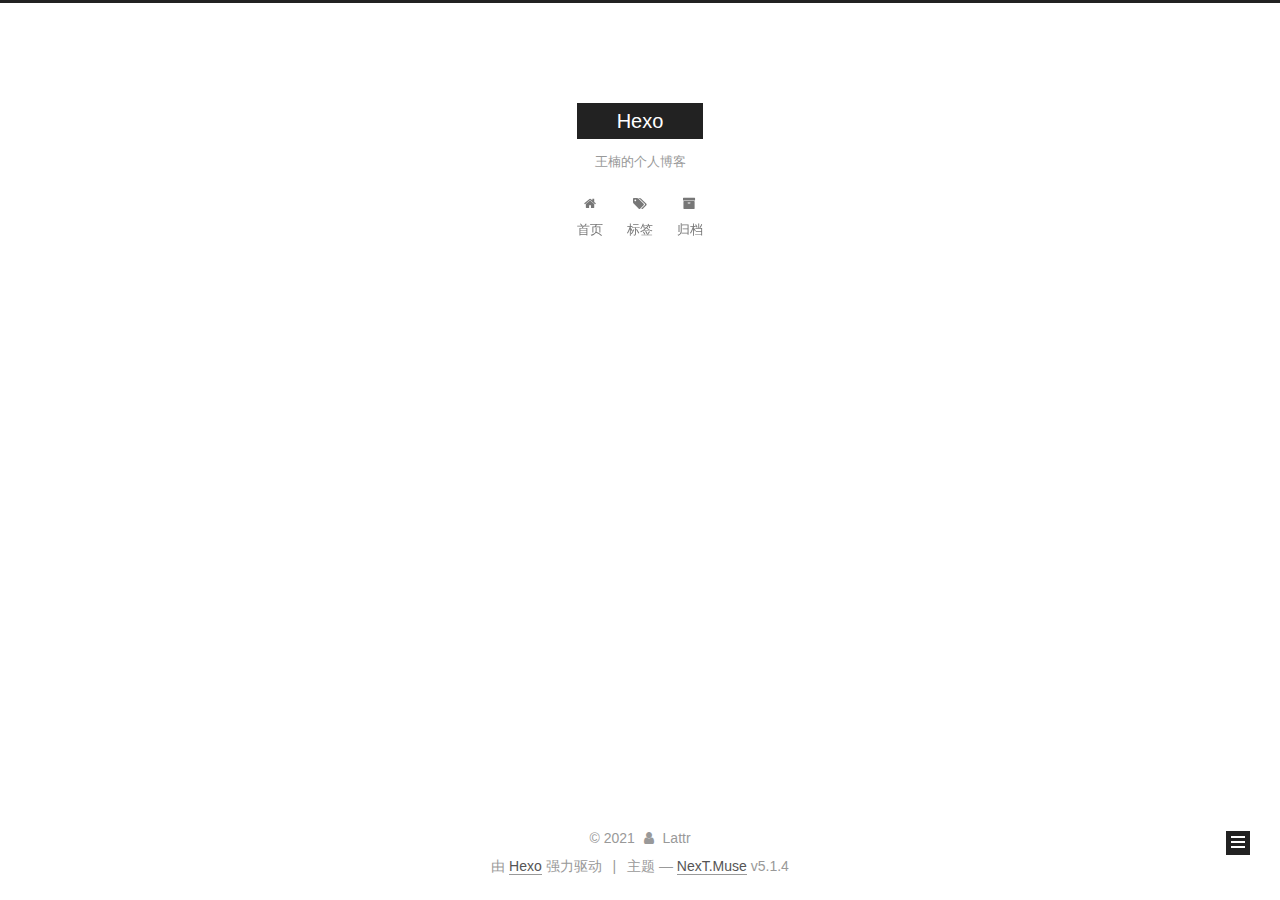
<file: archives/index.html>
<!DOCTYPE html>



  


<html class="theme-next muse use-motion" lang="zh-Hans">
<head>
  <meta charset="UTF-8"/>
<meta http-equiv="X-UA-Compatible" content="IE=edge" />
<meta name="viewport" content="width=device-width, initial-scale=1, maximum-scale=1"/>
<meta name="theme-color" content="#222">









<meta http-equiv="Cache-Control" content="no-transform" />
<meta http-equiv="Cache-Control" content="no-siteapp" />
















  
  
  <link href="/lib/fancybox/source/jquery.fancybox.css?v=2.1.5" rel="stylesheet" type="text/css" />







<link href="/lib/font-awesome/css/font-awesome.min.css?v=4.6.2" rel="stylesheet" type="text/css" />

<link href="/css/main.css" rel="stylesheet" type="text/css" />


  <link rel="apple-touch-icon" sizes="180x180" href="/images/apple-touch-icon-next.png?v=5.1.4">


  <link rel="icon" type="image/png" sizes="32x32" href="/images/favicon-32x32-next.png?v=5.1.4">


  <link rel="icon" type="image/png" sizes="16x16" href="/images/favicon-16x16-next.png?v=5.1.4">


  <link rel="mask-icon" href="/images/logo.svg?v=5.1.4" color="#222">





  <meta name="keywords" content="Hexo, NexT" />










<meta name="description" content="iOS">
<meta property="og:type" content="website">
<meta property="og:title" content="Hexo">
<meta property="og:url" content="https://1061961387.github.io/archives/index.html">
<meta property="og:site_name" content="Hexo">
<meta property="og:description" content="iOS">
<meta property="og:locale">
<meta property="article:author" content="Lattr">
<meta name="twitter:card" content="summary">



<script type="text/javascript" id="hexo.configurations">
  var NexT = window.NexT || {};
  var CONFIG = {
    root: '',
    scheme: 'Muse',
    version: '5.1.4',
    sidebar: {"position":"left","display":"post","offset":12,"b2t":false,"scrollpercent":false,"onmobile":false},
    fancybox: true,
    tabs: true,
    motion: {"enable":true,"async":false,"transition":{"post_block":"fadeIn","post_header":"slideDownIn","post_body":"slideDownIn","coll_header":"slideLeftIn","sidebar":"slideUpIn"}},
    duoshuo: {
      userId: '0',
      author: '博主'
    },
    algolia: {
      applicationID: '',
      apiKey: '',
      indexName: '',
      hits: {"per_page":10},
      labels: {"input_placeholder":"Search for Posts","hits_empty":"We didn't find any results for the search: ${query}","hits_stats":"${hits} results found in ${time} ms"}
    }
  };
</script>



  <link rel="canonical" href="https://1061961387.github.io/archives/"/>





  <title>归档 | Hexo</title>
  








<meta name="generator" content="Hexo 5.4.0"></head>

<body itemscope itemtype="http://schema.org/WebPage" lang="zh-Hans">

  
  
    
  

  <div class="container sidebar-position-left page-archive">
    <div class="headband"></div>

    <header id="header" class="header" itemscope itemtype="http://schema.org/WPHeader">
      <div class="header-inner"><div class="site-brand-wrapper">
  <div class="site-meta ">
    

    <div class="custom-logo-site-title">
      <a href="/"  class="brand" rel="start">
        <span class="logo-line-before"><i></i></span>
        <span class="site-title">Hexo</span>
        <span class="logo-line-after"><i></i></span>
      </a>
    </div>
      
        <p class="site-subtitle">王楠的个人博客</p>
      
  </div>

  <div class="site-nav-toggle">
    <button>
      <span class="btn-bar"></span>
      <span class="btn-bar"></span>
      <span class="btn-bar"></span>
    </button>
  </div>
</div>

<nav class="site-nav">
  

  
    <ul id="menu" class="menu">
      
        
        <li class="menu-item menu-item-home">
          <a href="/" rel="section">
            
              <i class="menu-item-icon fa fa-fw fa-home"></i> <br />
            
            首页
          </a>
        </li>
      
        
        <li class="menu-item menu-item-tags">
          <a href="/tags/" rel="section">
            
              <i class="menu-item-icon fa fa-fw fa-tags"></i> <br />
            
            标签
          </a>
        </li>
      
        
        <li class="menu-item menu-item-archives">
          <a href="/archives/" rel="section">
            
              <i class="menu-item-icon fa fa-fw fa-archive"></i> <br />
            
            归档
          </a>
        </li>
      

      
    </ul>
  

  
</nav>



 </div>
    </header>

    <main id="main" class="main">
      <div class="main-inner">
        <div class="content-wrap">
          <div id="content" class="content">
            

  
  
  
  <div class="post-block archive">
    <div id="posts" class="posts-collapse">
      <span class="archive-move-on"></span>

      <span class="archive-page-counter">
        
        
        
          
        
        嗯..! 目前共计 2 篇日志。 继续努力。
      </span>

      

        
        
        

        
          
          <div class="collection-title">
            <h1 class="archive-year" id="archive-year-2021">2021</h1>
          </div>
        
        

        

  <article class="post post-type-normal" itemscope itemtype="http://schema.org/Article">
    <header class="post-header">

      <h2 class="post-title">
        
            <a class="post-title-link" href="/2021/04/27/iOS/" itemprop="url">
              
                <span itemprop="name">SwiftUI技术</span>
              
            </a>
        
      </h2>

      <div class="post-meta">
        <time class="post-time" itemprop="dateCreated"
              datetime="2021-04-27T14:47:22+08:00"
              content="2021-04-27" >
          04-27
        </time>
      </div>

    </header>
  </article>



      

        
        
        

        
        

        

  <article class="post post-type-normal" itemscope itemtype="http://schema.org/Article">
    <header class="post-header">

      <h2 class="post-title">
        
            <a class="post-title-link" href="/2021/04/26/hello-world/" itemprop="url">
              
                <span itemprop="name">Hello World</span>
              
            </a>
        
      </h2>

      <div class="post-meta">
        <time class="post-time" itemprop="dateCreated"
              datetime="2021-04-26T20:54:46+08:00"
              content="2021-04-26" >
          04-26
        </time>
      </div>

    </header>
  </article>



      

    </div>
  </div>
  
  
  

  



          </div>
          


          

        </div>
        
          
  
  <div class="sidebar-toggle">
    <div class="sidebar-toggle-line-wrap">
      <span class="sidebar-toggle-line sidebar-toggle-line-first"></span>
      <span class="sidebar-toggle-line sidebar-toggle-line-middle"></span>
      <span class="sidebar-toggle-line sidebar-toggle-line-last"></span>
    </div>
  </div>

  <aside id="sidebar" class="sidebar">
    
    <div class="sidebar-inner">

      

      

      <section class="site-overview-wrap sidebar-panel sidebar-panel-active">
        <div class="site-overview">
          <div class="site-author motion-element" itemprop="author" itemscope itemtype="http://schema.org/Person">
            
              <p class="site-author-name" itemprop="name"></p>
              <p class="site-description motion-element" itemprop="description"></p>
          </div>

          <nav class="site-state motion-element">

            
              <div class="site-state-item site-state-posts">
              
                <a href="/archives/%7C%7C%20archive">
              
                  <span class="site-state-item-count">2</span>
                  <span class="site-state-item-name">日志</span>
                </a>
              </div>
            

            

            
              
              
              <div class="site-state-item site-state-tags">
                
                  <span class="site-state-item-count">1</span>
                  <span class="site-state-item-name">标签</span>
                
              </div>
            

          </nav>

          

          

          
          

          
          

          

        </div>
      </section>

      

      

    </div>
  </aside>


        
      </div>
    </main>

    <footer id="footer" class="footer">
      <div class="footer-inner">
        <div class="copyright">&copy; <span itemprop="copyrightYear">2021</span>
  <span class="with-love">
    <i class="fa fa-user"></i>
  </span>
  <span class="author" itemprop="copyrightHolder">Lattr</span>

  
</div>


  <div class="powered-by">由 <a class="theme-link" target="_blank" href="https://hexo.io">Hexo</a> 强力驱动</div>



  <span class="post-meta-divider">|</span>



  <div class="theme-info">主题 &mdash; <a class="theme-link" target="_blank" href="https://github.com/iissnan/hexo-theme-next">NexT.Muse</a> v5.1.4</div>




        







        
      </div>
    </footer>

    
      <div class="back-to-top">
        <i class="fa fa-arrow-up"></i>
        
      </div>
    

    

  </div>

  

<script type="text/javascript">
  if (Object.prototype.toString.call(window.Promise) !== '[object Function]') {
    window.Promise = null;
  }
</script>









  












  
  
    <script type="text/javascript" src="/lib/jquery/index.js?v=2.1.3"></script>
  

  
  
    <script type="text/javascript" src="/lib/fastclick/lib/fastclick.min.js?v=1.0.6"></script>
  

  
  
    <script type="text/javascript" src="/lib/jquery_lazyload/jquery.lazyload.js?v=1.9.7"></script>
  

  
  
    <script type="text/javascript" src="/lib/velocity/velocity.min.js?v=1.2.1"></script>
  

  
  
    <script type="text/javascript" src="/lib/velocity/velocity.ui.min.js?v=1.2.1"></script>
  

  
  
    <script type="text/javascript" src="/lib/fancybox/source/jquery.fancybox.pack.js?v=2.1.5"></script>
  


  


  <script type="text/javascript" src="/js/src/utils.js?v=5.1.4"></script>

  <script type="text/javascript" src="/js/src/motion.js?v=5.1.4"></script>



  
  

  

  


  <script type="text/javascript" src="/js/src/bootstrap.js?v=5.1.4"></script>



  


  




	





  





  












  





  

  

  

  
  

  

  

  

</body>
</html>
</file>
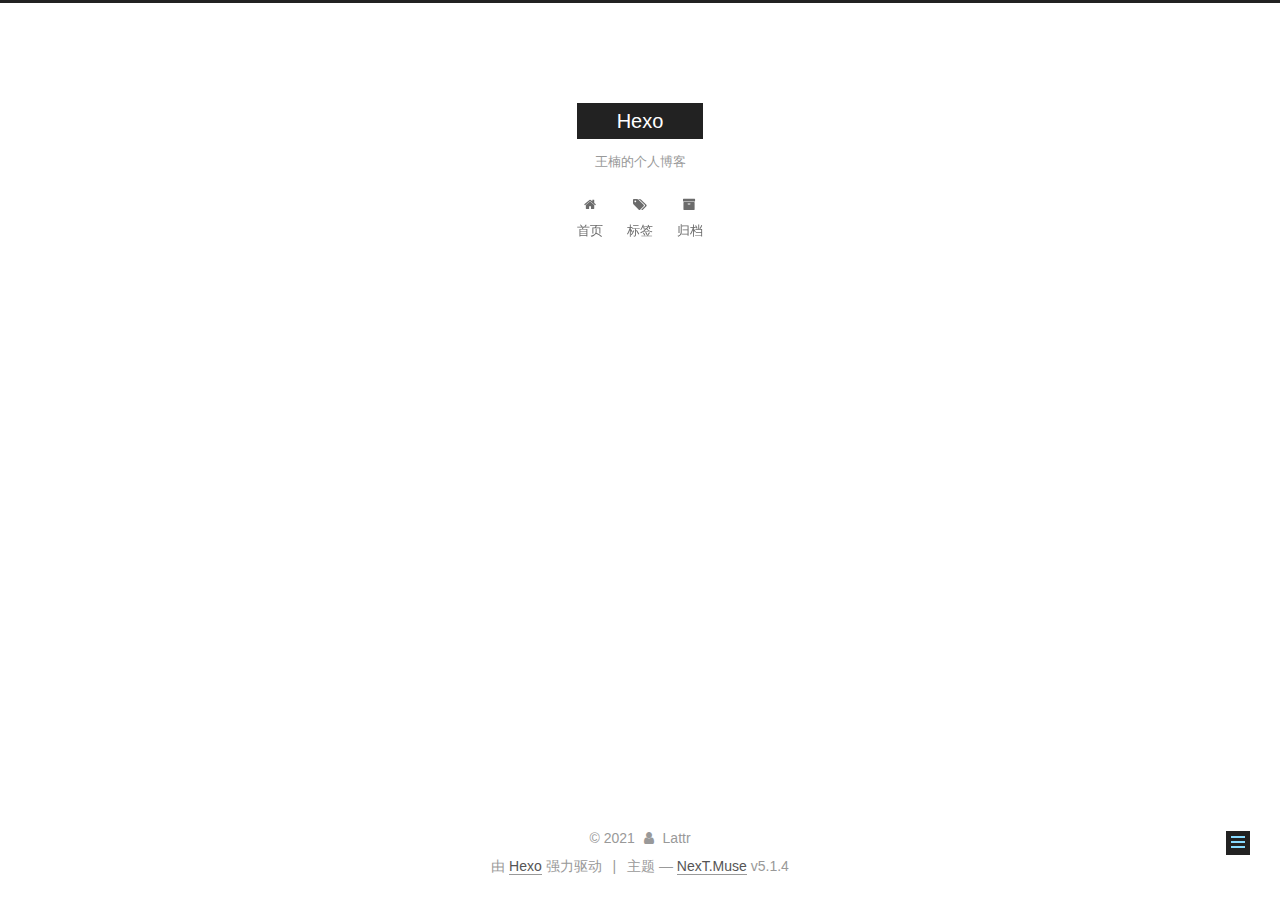
<file: tags/index.html>
<!DOCTYPE html>



  


<html class="theme-next muse use-motion" lang="zh-Hans">
<head>
  <meta charset="UTF-8"/>
<meta http-equiv="X-UA-Compatible" content="IE=edge" />
<meta name="viewport" content="width=device-width, initial-scale=1, maximum-scale=1"/>
<meta name="theme-color" content="#222">









<meta http-equiv="Cache-Control" content="no-transform" />
<meta http-equiv="Cache-Control" content="no-siteapp" />
















  
  
  <link href="/lib/fancybox/source/jquery.fancybox.css?v=2.1.5" rel="stylesheet" type="text/css" />







<link href="/lib/font-awesome/css/font-awesome.min.css?v=4.6.2" rel="stylesheet" type="text/css" />

<link href="/css/main.css" rel="stylesheet" type="text/css" />


  <link rel="apple-touch-icon" sizes="180x180" href="/images/apple-touch-icon-next.png?v=5.1.4">


  <link rel="icon" type="image/png" sizes="32x32" href="/images/favicon-32x32-next.png?v=5.1.4">


  <link rel="icon" type="image/png" sizes="16x16" href="/images/favicon-16x16-next.png?v=5.1.4">


  <link rel="mask-icon" href="/images/logo.svg?v=5.1.4" color="#222">





  <meta name="keywords" content="Hexo, NexT" />










<meta name="description" content="iOS">
<meta property="og:type" content="website">
<meta property="og:title" content="tags">
<meta property="og:url" content="https://1061961387.github.io/tags/index.html">
<meta property="og:site_name" content="Hexo">
<meta property="og:description" content="iOS">
<meta property="og:locale">
<meta property="article:published_time" content="2021-04-27T06:53:48.000Z">
<meta property="article:modified_time" content="2021-04-27T06:53:48.390Z">
<meta property="article:author" content="Lattr">
<meta name="twitter:card" content="summary">



<script type="text/javascript" id="hexo.configurations">
  var NexT = window.NexT || {};
  var CONFIG = {
    root: '',
    scheme: 'Muse',
    version: '5.1.4',
    sidebar: {"position":"left","display":"post","offset":12,"b2t":false,"scrollpercent":false,"onmobile":false},
    fancybox: true,
    tabs: true,
    motion: {"enable":true,"async":false,"transition":{"post_block":"fadeIn","post_header":"slideDownIn","post_body":"slideDownIn","coll_header":"slideLeftIn","sidebar":"slideUpIn"}},
    duoshuo: {
      userId: '0',
      author: '博主'
    },
    algolia: {
      applicationID: '',
      apiKey: '',
      indexName: '',
      hits: {"per_page":10},
      labels: {"input_placeholder":"Search for Posts","hits_empty":"We didn't find any results for the search: ${query}","hits_stats":"${hits} results found in ${time} ms"}
    }
  };
</script>



  <link rel="canonical" href="https://1061961387.github.io/tags/"/>





  <title>tags | Hexo</title>
  








<meta name="generator" content="Hexo 5.4.0"></head>

<body itemscope itemtype="http://schema.org/WebPage" lang="zh-Hans">

  
  
    
  

  <div class="container sidebar-position-left page-post-detail">
    <div class="headband"></div>

    <header id="header" class="header" itemscope itemtype="http://schema.org/WPHeader">
      <div class="header-inner"><div class="site-brand-wrapper">
  <div class="site-meta ">
    

    <div class="custom-logo-site-title">
      <a href="/"  class="brand" rel="start">
        <span class="logo-line-before"><i></i></span>
        <span class="site-title">Hexo</span>
        <span class="logo-line-after"><i></i></span>
      </a>
    </div>
      
        <p class="site-subtitle">王楠的个人博客</p>
      
  </div>

  <div class="site-nav-toggle">
    <button>
      <span class="btn-bar"></span>
      <span class="btn-bar"></span>
      <span class="btn-bar"></span>
    </button>
  </div>
</div>

<nav class="site-nav">
  

  
    <ul id="menu" class="menu">
      
        
        <li class="menu-item menu-item-home">
          <a href="/" rel="section">
            
              <i class="menu-item-icon fa fa-fw fa-home"></i> <br />
            
            首页
          </a>
        </li>
      
        
        <li class="menu-item menu-item-tags">
          <a href="/tags/" rel="section">
            
              <i class="menu-item-icon fa fa-fw fa-tags"></i> <br />
            
            标签
          </a>
        </li>
      
        
        <li class="menu-item menu-item-archives">
          <a href="/archives/" rel="section">
            
              <i class="menu-item-icon fa fa-fw fa-archive"></i> <br />
            
            归档
          </a>
        </li>
      

      
    </ul>
  

  
</nav>



 </div>
    </header>

    <main id="main" class="main">
      <div class="main-inner">
        <div class="content-wrap">
          <div id="content" class="content">
            

  <div id="posts" class="posts-expand">
    
    
    
    <div class="post-block page">
      <header class="post-header">

	<h1 class="post-title" itemprop="name headline">tags</h1>



</header>

      
      
      
      <div class="post-body">
        
        
          
        
      </div>
      
      
      
    </div>
    
    
    
  </div>


          </div>
          


          

  



        </div>
        
          
  
  <div class="sidebar-toggle">
    <div class="sidebar-toggle-line-wrap">
      <span class="sidebar-toggle-line sidebar-toggle-line-first"></span>
      <span class="sidebar-toggle-line sidebar-toggle-line-middle"></span>
      <span class="sidebar-toggle-line sidebar-toggle-line-last"></span>
    </div>
  </div>

  <aside id="sidebar" class="sidebar">
    
    <div class="sidebar-inner">

      

      

      <section class="site-overview-wrap sidebar-panel sidebar-panel-active">
        <div class="site-overview">
          <div class="site-author motion-element" itemprop="author" itemscope itemtype="http://schema.org/Person">
            
              <p class="site-author-name" itemprop="name"></p>
              <p class="site-description motion-element" itemprop="description"></p>
          </div>

          <nav class="site-state motion-element">

            
              <div class="site-state-item site-state-posts">
              
                <a href="/archives/%7C%7C%20archive">
              
                  <span class="site-state-item-count">2</span>
                  <span class="site-state-item-name">日志</span>
                </a>
              </div>
            

            

            
              
              
              <div class="site-state-item site-state-tags">
                
                  <span class="site-state-item-count">1</span>
                  <span class="site-state-item-name">标签</span>
                
              </div>
            

          </nav>

          

          

          
          

          
          

          

        </div>
      </section>

      

      

    </div>
  </aside>


        
      </div>
    </main>

    <footer id="footer" class="footer">
      <div class="footer-inner">
        <div class="copyright">&copy; <span itemprop="copyrightYear">2021</span>
  <span class="with-love">
    <i class="fa fa-user"></i>
  </span>
  <span class="author" itemprop="copyrightHolder">Lattr</span>

  
</div>


  <div class="powered-by">由 <a class="theme-link" target="_blank" href="https://hexo.io">Hexo</a> 强力驱动</div>



  <span class="post-meta-divider">|</span>



  <div class="theme-info">主题 &mdash; <a class="theme-link" target="_blank" href="https://github.com/iissnan/hexo-theme-next">NexT.Muse</a> v5.1.4</div>




        







        
      </div>
    </footer>

    
      <div class="back-to-top">
        <i class="fa fa-arrow-up"></i>
        
      </div>
    

    

  </div>

  

<script type="text/javascript">
  if (Object.prototype.toString.call(window.Promise) !== '[object Function]') {
    window.Promise = null;
  }
</script>









  












  
  
    <script type="text/javascript" src="/lib/jquery/index.js?v=2.1.3"></script>
  

  
  
    <script type="text/javascript" src="/lib/fastclick/lib/fastclick.min.js?v=1.0.6"></script>
  

  
  
    <script type="text/javascript" src="/lib/jquery_lazyload/jquery.lazyload.js?v=1.9.7"></script>
  

  
  
    <script type="text/javascript" src="/lib/velocity/velocity.min.js?v=1.2.1"></script>
  

  
  
    <script type="text/javascript" src="/lib/velocity/velocity.ui.min.js?v=1.2.1"></script>
  

  
  
    <script type="text/javascript" src="/lib/fancybox/source/jquery.fancybox.pack.js?v=2.1.5"></script>
  


  


  <script type="text/javascript" src="/js/src/utils.js?v=5.1.4"></script>

  <script type="text/javascript" src="/js/src/motion.js?v=5.1.4"></script>



  
  

  
  <script type="text/javascript" src="/js/src/scrollspy.js?v=5.1.4"></script>
<script type="text/javascript" src="/js/src/post-details.js?v=5.1.4"></script>



  


  <script type="text/javascript" src="/js/src/bootstrap.js?v=5.1.4"></script>



  


  




	





  





  












  





  

  

  

  
  

  

  

  

</body>
</html>
</file>
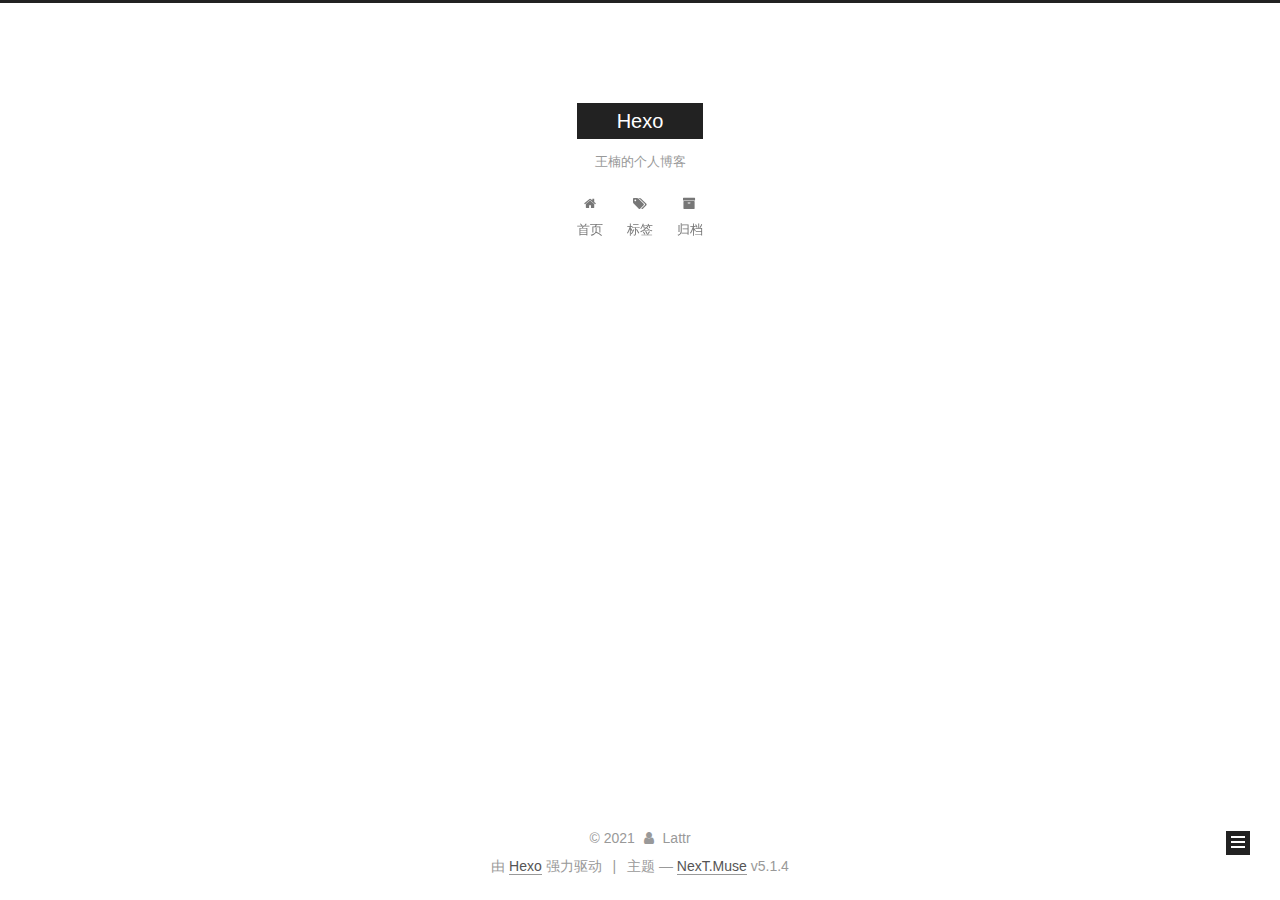
<file: archives/2021/index.html>
<!DOCTYPE html>



  


<html class="theme-next muse use-motion" lang="zh-Hans">
<head>
  <meta charset="UTF-8"/>
<meta http-equiv="X-UA-Compatible" content="IE=edge" />
<meta name="viewport" content="width=device-width, initial-scale=1, maximum-scale=1"/>
<meta name="theme-color" content="#222">









<meta http-equiv="Cache-Control" content="no-transform" />
<meta http-equiv="Cache-Control" content="no-siteapp" />
















  
  
  <link href="/lib/fancybox/source/jquery.fancybox.css?v=2.1.5" rel="stylesheet" type="text/css" />







<link href="/lib/font-awesome/css/font-awesome.min.css?v=4.6.2" rel="stylesheet" type="text/css" />

<link href="/css/main.css" rel="stylesheet" type="text/css" />


  <link rel="apple-touch-icon" sizes="180x180" href="/images/apple-touch-icon-next.png?v=5.1.4">


  <link rel="icon" type="image/png" sizes="32x32" href="/images/favicon-32x32-next.png?v=5.1.4">


  <link rel="icon" type="image/png" sizes="16x16" href="/images/favicon-16x16-next.png?v=5.1.4">


  <link rel="mask-icon" href="/images/logo.svg?v=5.1.4" color="#222">





  <meta name="keywords" content="Hexo, NexT" />










<meta name="description" content="iOS">
<meta property="og:type" content="website">
<meta property="og:title" content="Hexo">
<meta property="og:url" content="https://1061961387.github.io/archives/2021/index.html">
<meta property="og:site_name" content="Hexo">
<meta property="og:description" content="iOS">
<meta property="og:locale">
<meta property="article:author" content="Lattr">
<meta name="twitter:card" content="summary">



<script type="text/javascript" id="hexo.configurations">
  var NexT = window.NexT || {};
  var CONFIG = {
    root: '',
    scheme: 'Muse',
    version: '5.1.4',
    sidebar: {"position":"left","display":"post","offset":12,"b2t":false,"scrollpercent":false,"onmobile":false},
    fancybox: true,
    tabs: true,
    motion: {"enable":true,"async":false,"transition":{"post_block":"fadeIn","post_header":"slideDownIn","post_body":"slideDownIn","coll_header":"slideLeftIn","sidebar":"slideUpIn"}},
    duoshuo: {
      userId: '0',
      author: '博主'
    },
    algolia: {
      applicationID: '',
      apiKey: '',
      indexName: '',
      hits: {"per_page":10},
      labels: {"input_placeholder":"Search for Posts","hits_empty":"We didn't find any results for the search: ${query}","hits_stats":"${hits} results found in ${time} ms"}
    }
  };
</script>



  <link rel="canonical" href="https://1061961387.github.io/archives/2021/"/>





  <title>归档 | Hexo</title>
  








<meta name="generator" content="Hexo 5.4.0"></head>

<body itemscope itemtype="http://schema.org/WebPage" lang="zh-Hans">

  
  
    
  

  <div class="container sidebar-position-left page-archive">
    <div class="headband"></div>

    <header id="header" class="header" itemscope itemtype="http://schema.org/WPHeader">
      <div class="header-inner"><div class="site-brand-wrapper">
  <div class="site-meta ">
    

    <div class="custom-logo-site-title">
      <a href="/"  class="brand" rel="start">
        <span class="logo-line-before"><i></i></span>
        <span class="site-title">Hexo</span>
        <span class="logo-line-after"><i></i></span>
      </a>
    </div>
      
        <p class="site-subtitle">王楠的个人博客</p>
      
  </div>

  <div class="site-nav-toggle">
    <button>
      <span class="btn-bar"></span>
      <span class="btn-bar"></span>
      <span class="btn-bar"></span>
    </button>
  </div>
</div>

<nav class="site-nav">
  

  
    <ul id="menu" class="menu">
      
        
        <li class="menu-item menu-item-home">
          <a href="/" rel="section">
            
              <i class="menu-item-icon fa fa-fw fa-home"></i> <br />
            
            首页
          </a>
        </li>
      
        
        <li class="menu-item menu-item-tags">
          <a href="/tags/" rel="section">
            
              <i class="menu-item-icon fa fa-fw fa-tags"></i> <br />
            
            标签
          </a>
        </li>
      
        
        <li class="menu-item menu-item-archives">
          <a href="/archives/" rel="section">
            
              <i class="menu-item-icon fa fa-fw fa-archive"></i> <br />
            
            归档
          </a>
        </li>
      

      
    </ul>
  

  
</nav>



 </div>
    </header>

    <main id="main" class="main">
      <div class="main-inner">
        <div class="content-wrap">
          <div id="content" class="content">
            

  
  
  
  <div class="post-block archive">
    <div id="posts" class="posts-collapse">
      <span class="archive-move-on"></span>

      <span class="archive-page-counter">
        
        
        
          
        
        嗯..! 目前共计 2 篇日志。 继续努力。
      </span>

      

        
        
        

        
          
          <div class="collection-title">
            <h1 class="archive-year" id="archive-year-2021">2021</h1>
          </div>
        
        

        

  <article class="post post-type-normal" itemscope itemtype="http://schema.org/Article">
    <header class="post-header">

      <h2 class="post-title">
        
            <a class="post-title-link" href="/2021/04/27/iOS/" itemprop="url">
              
                <span itemprop="name">SwiftUI技术</span>
              
            </a>
        
      </h2>

      <div class="post-meta">
        <time class="post-time" itemprop="dateCreated"
              datetime="2021-04-27T14:47:22+08:00"
              content="2021-04-27" >
          04-27
        </time>
      </div>

    </header>
  </article>



      

        
        
        

        
        

        

  <article class="post post-type-normal" itemscope itemtype="http://schema.org/Article">
    <header class="post-header">

      <h2 class="post-title">
        
            <a class="post-title-link" href="/2021/04/26/hello-world/" itemprop="url">
              
                <span itemprop="name">Hello World</span>
              
            </a>
        
      </h2>

      <div class="post-meta">
        <time class="post-time" itemprop="dateCreated"
              datetime="2021-04-26T20:54:46+08:00"
              content="2021-04-26" >
          04-26
        </time>
      </div>

    </header>
  </article>



      

    </div>
  </div>
  
  
  

  



          </div>
          


          

        </div>
        
          
  
  <div class="sidebar-toggle">
    <div class="sidebar-toggle-line-wrap">
      <span class="sidebar-toggle-line sidebar-toggle-line-first"></span>
      <span class="sidebar-toggle-line sidebar-toggle-line-middle"></span>
      <span class="sidebar-toggle-line sidebar-toggle-line-last"></span>
    </div>
  </div>

  <aside id="sidebar" class="sidebar">
    
    <div class="sidebar-inner">

      

      

      <section class="site-overview-wrap sidebar-panel sidebar-panel-active">
        <div class="site-overview">
          <div class="site-author motion-element" itemprop="author" itemscope itemtype="http://schema.org/Person">
            
              <p class="site-author-name" itemprop="name"></p>
              <p class="site-description motion-element" itemprop="description"></p>
          </div>

          <nav class="site-state motion-element">

            
              <div class="site-state-item site-state-posts">
              
                <a href="/archives/%7C%7C%20archive">
              
                  <span class="site-state-item-count">2</span>
                  <span class="site-state-item-name">日志</span>
                </a>
              </div>
            

            

            
              
              
              <div class="site-state-item site-state-tags">
                
                  <span class="site-state-item-count">1</span>
                  <span class="site-state-item-name">标签</span>
                
              </div>
            

          </nav>

          

          

          
          

          
          

          

        </div>
      </section>

      

      

    </div>
  </aside>


        
      </div>
    </main>

    <footer id="footer" class="footer">
      <div class="footer-inner">
        <div class="copyright">&copy; <span itemprop="copyrightYear">2021</span>
  <span class="with-love">
    <i class="fa fa-user"></i>
  </span>
  <span class="author" itemprop="copyrightHolder">Lattr</span>

  
</div>


  <div class="powered-by">由 <a class="theme-link" target="_blank" href="https://hexo.io">Hexo</a> 强力驱动</div>



  <span class="post-meta-divider">|</span>



  <div class="theme-info">主题 &mdash; <a class="theme-link" target="_blank" href="https://github.com/iissnan/hexo-theme-next">NexT.Muse</a> v5.1.4</div>




        







        
      </div>
    </footer>

    
      <div class="back-to-top">
        <i class="fa fa-arrow-up"></i>
        
      </div>
    

    

  </div>

  

<script type="text/javascript">
  if (Object.prototype.toString.call(window.Promise) !== '[object Function]') {
    window.Promise = null;
  }
</script>









  












  
  
    <script type="text/javascript" src="/lib/jquery/index.js?v=2.1.3"></script>
  

  
  
    <script type="text/javascript" src="/lib/fastclick/lib/fastclick.min.js?v=1.0.6"></script>
  

  
  
    <script type="text/javascript" src="/lib/jquery_lazyload/jquery.lazyload.js?v=1.9.7"></script>
  

  
  
    <script type="text/javascript" src="/lib/velocity/velocity.min.js?v=1.2.1"></script>
  

  
  
    <script type="text/javascript" src="/lib/velocity/velocity.ui.min.js?v=1.2.1"></script>
  

  
  
    <script type="text/javascript" src="/lib/fancybox/source/jquery.fancybox.pack.js?v=2.1.5"></script>
  


  


  <script type="text/javascript" src="/js/src/utils.js?v=5.1.4"></script>

  <script type="text/javascript" src="/js/src/motion.js?v=5.1.4"></script>



  
  

  

  


  <script type="text/javascript" src="/js/src/bootstrap.js?v=5.1.4"></script>



  


  




	





  





  












  





  

  

  

  
  

  

  

  

</body>
</html>
</file>
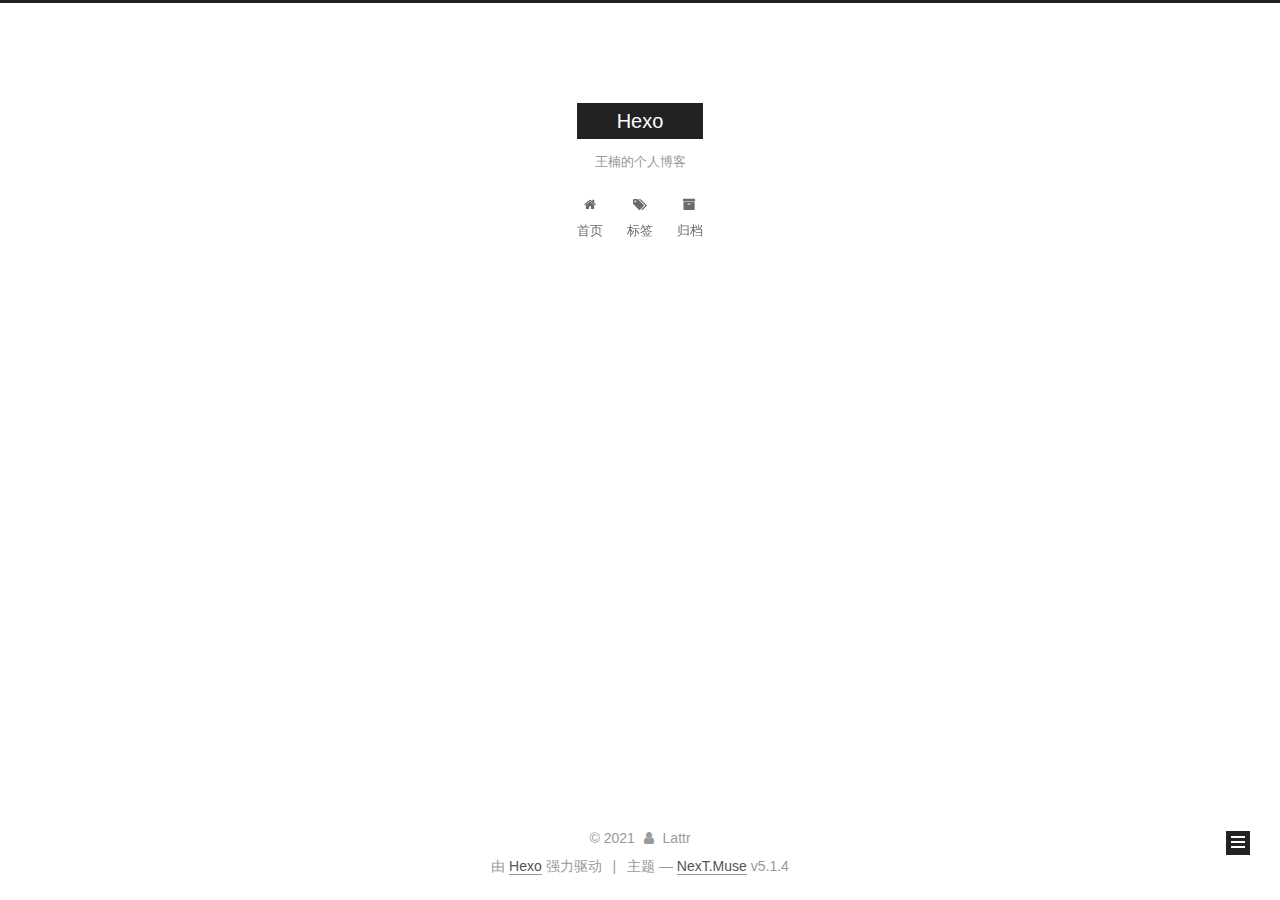
<file: tags/iOS/index.html>
<!DOCTYPE html>



  


<html class="theme-next muse use-motion" lang="zh-Hans">
<head>
  <meta charset="UTF-8"/>
<meta http-equiv="X-UA-Compatible" content="IE=edge" />
<meta name="viewport" content="width=device-width, initial-scale=1, maximum-scale=1"/>
<meta name="theme-color" content="#222">









<meta http-equiv="Cache-Control" content="no-transform" />
<meta http-equiv="Cache-Control" content="no-siteapp" />
















  
  
  <link href="/lib/fancybox/source/jquery.fancybox.css?v=2.1.5" rel="stylesheet" type="text/css" />







<link href="/lib/font-awesome/css/font-awesome.min.css?v=4.6.2" rel="stylesheet" type="text/css" />

<link href="/css/main.css" rel="stylesheet" type="text/css" />


  <link rel="apple-touch-icon" sizes="180x180" href="/images/apple-touch-icon-next.png?v=5.1.4">


  <link rel="icon" type="image/png" sizes="32x32" href="/images/favicon-32x32-next.png?v=5.1.4">


  <link rel="icon" type="image/png" sizes="16x16" href="/images/favicon-16x16-next.png?v=5.1.4">


  <link rel="mask-icon" href="/images/logo.svg?v=5.1.4" color="#222">





  <meta name="keywords" content="Hexo, NexT" />










<meta name="description" content="iOS">
<meta property="og:type" content="website">
<meta property="og:title" content="Hexo">
<meta property="og:url" content="https://1061961387.github.io/tags/iOS/index.html">
<meta property="og:site_name" content="Hexo">
<meta property="og:description" content="iOS">
<meta property="og:locale">
<meta property="article:author" content="Lattr">
<meta name="twitter:card" content="summary">



<script type="text/javascript" id="hexo.configurations">
  var NexT = window.NexT || {};
  var CONFIG = {
    root: '',
    scheme: 'Muse',
    version: '5.1.4',
    sidebar: {"position":"left","display":"post","offset":12,"b2t":false,"scrollpercent":false,"onmobile":false},
    fancybox: true,
    tabs: true,
    motion: {"enable":true,"async":false,"transition":{"post_block":"fadeIn","post_header":"slideDownIn","post_body":"slideDownIn","coll_header":"slideLeftIn","sidebar":"slideUpIn"}},
    duoshuo: {
      userId: '0',
      author: '博主'
    },
    algolia: {
      applicationID: '',
      apiKey: '',
      indexName: '',
      hits: {"per_page":10},
      labels: {"input_placeholder":"Search for Posts","hits_empty":"We didn't find any results for the search: ${query}","hits_stats":"${hits} results found in ${time} ms"}
    }
  };
</script>



  <link rel="canonical" href="https://1061961387.github.io/tags/iOS/"/>





  <title>标签: iOS | Hexo</title>
  








<meta name="generator" content="Hexo 5.4.0"></head>

<body itemscope itemtype="http://schema.org/WebPage" lang="zh-Hans">

  
  
    
  

  <div class="container sidebar-position-left ">
    <div class="headband"></div>

    <header id="header" class="header" itemscope itemtype="http://schema.org/WPHeader">
      <div class="header-inner"><div class="site-brand-wrapper">
  <div class="site-meta ">
    

    <div class="custom-logo-site-title">
      <a href="/"  class="brand" rel="start">
        <span class="logo-line-before"><i></i></span>
        <span class="site-title">Hexo</span>
        <span class="logo-line-after"><i></i></span>
      </a>
    </div>
      
        <p class="site-subtitle">王楠的个人博客</p>
      
  </div>

  <div class="site-nav-toggle">
    <button>
      <span class="btn-bar"></span>
      <span class="btn-bar"></span>
      <span class="btn-bar"></span>
    </button>
  </div>
</div>

<nav class="site-nav">
  

  
    <ul id="menu" class="menu">
      
        
        <li class="menu-item menu-item-home">
          <a href="/" rel="section">
            
              <i class="menu-item-icon fa fa-fw fa-home"></i> <br />
            
            首页
          </a>
        </li>
      
        
        <li class="menu-item menu-item-tags">
          <a href="/tags/" rel="section">
            
              <i class="menu-item-icon fa fa-fw fa-tags"></i> <br />
            
            标签
          </a>
        </li>
      
        
        <li class="menu-item menu-item-archives">
          <a href="/archives/" rel="section">
            
              <i class="menu-item-icon fa fa-fw fa-archive"></i> <br />
            
            归档
          </a>
        </li>
      

      
    </ul>
  

  
</nav>



 </div>
    </header>

    <main id="main" class="main">
      <div class="main-inner">
        <div class="content-wrap">
          <div id="content" class="content">
            

  
  
  
  <div class="post-block tag">

    <div id="posts" class="posts-collapse">
      <div class="collection-title">
        <h1>iOS<small>标签</small>
        </h1>
      </div>

      
        

  <article class="post post-type-normal" itemscope itemtype="http://schema.org/Article">
    <header class="post-header">

      <h2 class="post-title">
        
            <a class="post-title-link" href="/2021/04/27/iOS/" itemprop="url">
              
                <span itemprop="name">SwiftUI技术</span>
              
            </a>
        
      </h2>

      <div class="post-meta">
        <time class="post-time" itemprop="dateCreated"
              datetime="2021-04-27T14:47:22+08:00"
              content="2021-04-27" >
          04-27
        </time>
      </div>

    </header>
  </article>


      
    </div>

  </div>
  
  
  

  


          </div>
          


          

        </div>
        
          
  
  <div class="sidebar-toggle">
    <div class="sidebar-toggle-line-wrap">
      <span class="sidebar-toggle-line sidebar-toggle-line-first"></span>
      <span class="sidebar-toggle-line sidebar-toggle-line-middle"></span>
      <span class="sidebar-toggle-line sidebar-toggle-line-last"></span>
    </div>
  </div>

  <aside id="sidebar" class="sidebar">
    
    <div class="sidebar-inner">

      

      

      <section class="site-overview-wrap sidebar-panel sidebar-panel-active">
        <div class="site-overview">
          <div class="site-author motion-element" itemprop="author" itemscope itemtype="http://schema.org/Person">
            
              <p class="site-author-name" itemprop="name"></p>
              <p class="site-description motion-element" itemprop="description"></p>
          </div>

          <nav class="site-state motion-element">

            
              <div class="site-state-item site-state-posts">
              
                <a href="/archives/%7C%7C%20archive">
              
                  <span class="site-state-item-count">2</span>
                  <span class="site-state-item-name">日志</span>
                </a>
              </div>
            

            

            
              
              
              <div class="site-state-item site-state-tags">
                
                  <span class="site-state-item-count">1</span>
                  <span class="site-state-item-name">标签</span>
                
              </div>
            

          </nav>

          

          

          
          

          
          

          

        </div>
      </section>

      

      

    </div>
  </aside>


        
      </div>
    </main>

    <footer id="footer" class="footer">
      <div class="footer-inner">
        <div class="copyright">&copy; <span itemprop="copyrightYear">2021</span>
  <span class="with-love">
    <i class="fa fa-user"></i>
  </span>
  <span class="author" itemprop="copyrightHolder">Lattr</span>

  
</div>


  <div class="powered-by">由 <a class="theme-link" target="_blank" href="https://hexo.io">Hexo</a> 强力驱动</div>



  <span class="post-meta-divider">|</span>



  <div class="theme-info">主题 &mdash; <a class="theme-link" target="_blank" href="https://github.com/iissnan/hexo-theme-next">NexT.Muse</a> v5.1.4</div>




        







        
      </div>
    </footer>

    
      <div class="back-to-top">
        <i class="fa fa-arrow-up"></i>
        
      </div>
    

    

  </div>

  

<script type="text/javascript">
  if (Object.prototype.toString.call(window.Promise) !== '[object Function]') {
    window.Promise = null;
  }
</script>









  












  
  
    <script type="text/javascript" src="/lib/jquery/index.js?v=2.1.3"></script>
  

  
  
    <script type="text/javascript" src="/lib/fastclick/lib/fastclick.min.js?v=1.0.6"></script>
  

  
  
    <script type="text/javascript" src="/lib/jquery_lazyload/jquery.lazyload.js?v=1.9.7"></script>
  

  
  
    <script type="text/javascript" src="/lib/velocity/velocity.min.js?v=1.2.1"></script>
  

  
  
    <script type="text/javascript" src="/lib/velocity/velocity.ui.min.js?v=1.2.1"></script>
  

  
  
    <script type="text/javascript" src="/lib/fancybox/source/jquery.fancybox.pack.js?v=2.1.5"></script>
  


  


  <script type="text/javascript" src="/js/src/utils.js?v=5.1.4"></script>

  <script type="text/javascript" src="/js/src/motion.js?v=5.1.4"></script>



  
  

  

  


  <script type="text/javascript" src="/js/src/bootstrap.js?v=5.1.4"></script>



  


  




	





  





  












  





  

  

  

  
  

  

  

  

</body>
</html>
</file>
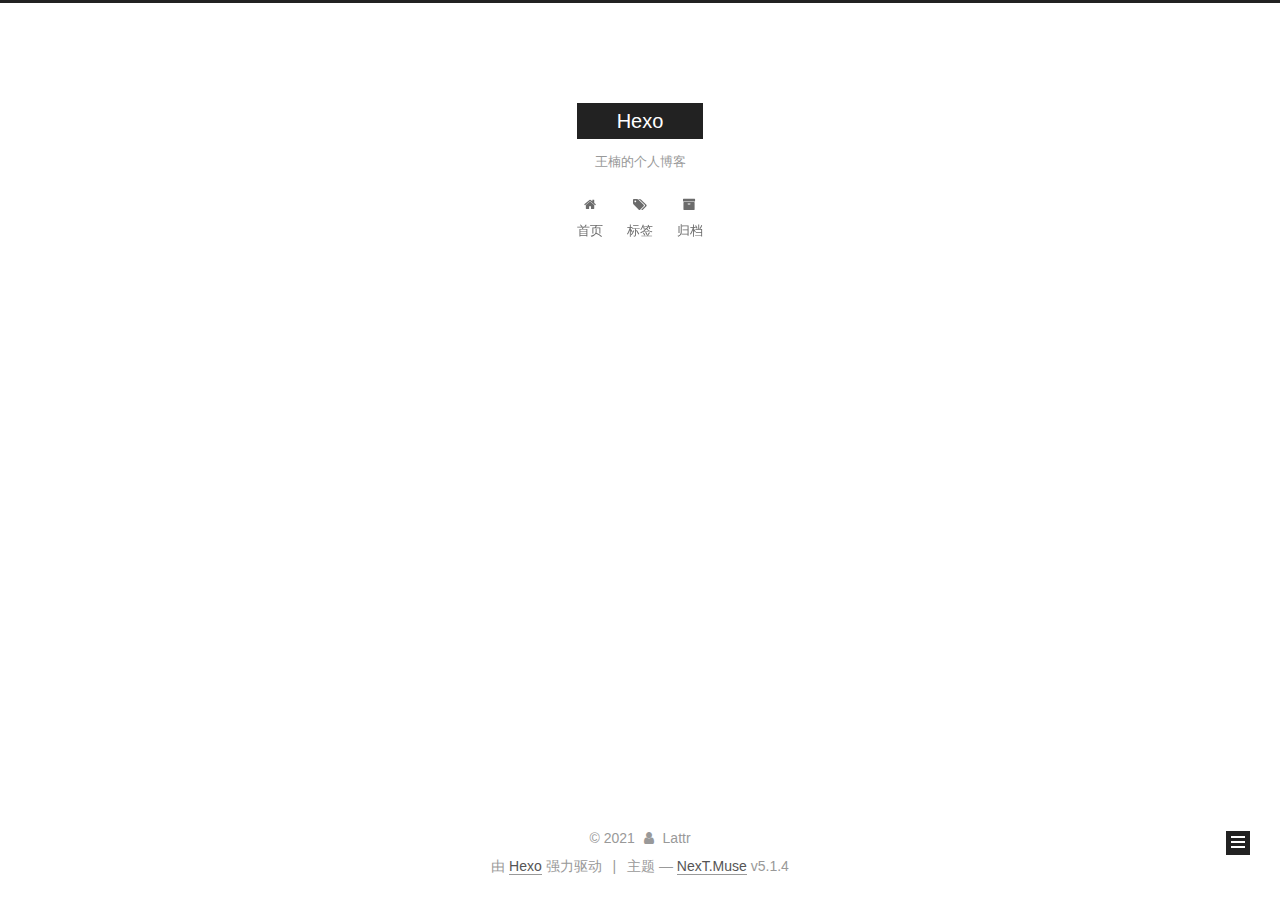
<file: archives/2021/04/index.html>
<!DOCTYPE html>



  


<html class="theme-next muse use-motion" lang="zh-Hans">
<head>
  <meta charset="UTF-8"/>
<meta http-equiv="X-UA-Compatible" content="IE=edge" />
<meta name="viewport" content="width=device-width, initial-scale=1, maximum-scale=1"/>
<meta name="theme-color" content="#222">









<meta http-equiv="Cache-Control" content="no-transform" />
<meta http-equiv="Cache-Control" content="no-siteapp" />
















  
  
  <link href="/lib/fancybox/source/jquery.fancybox.css?v=2.1.5" rel="stylesheet" type="text/css" />







<link href="/lib/font-awesome/css/font-awesome.min.css?v=4.6.2" rel="stylesheet" type="text/css" />

<link href="/css/main.css" rel="stylesheet" type="text/css" />


  <link rel="apple-touch-icon" sizes="180x180" href="/images/apple-touch-icon-next.png?v=5.1.4">


  <link rel="icon" type="image/png" sizes="32x32" href="/images/favicon-32x32-next.png?v=5.1.4">


  <link rel="icon" type="image/png" sizes="16x16" href="/images/favicon-16x16-next.png?v=5.1.4">


  <link rel="mask-icon" href="/images/logo.svg?v=5.1.4" color="#222">





  <meta name="keywords" content="Hexo, NexT" />










<meta name="description" content="iOS">
<meta property="og:type" content="website">
<meta property="og:title" content="Hexo">
<meta property="og:url" content="https://1061961387.github.io/archives/2021/04/index.html">
<meta property="og:site_name" content="Hexo">
<meta property="og:description" content="iOS">
<meta property="og:locale">
<meta property="article:author" content="Lattr">
<meta name="twitter:card" content="summary">



<script type="text/javascript" id="hexo.configurations">
  var NexT = window.NexT || {};
  var CONFIG = {
    root: '',
    scheme: 'Muse',
    version: '5.1.4',
    sidebar: {"position":"left","display":"post","offset":12,"b2t":false,"scrollpercent":false,"onmobile":false},
    fancybox: true,
    tabs: true,
    motion: {"enable":true,"async":false,"transition":{"post_block":"fadeIn","post_header":"slideDownIn","post_body":"slideDownIn","coll_header":"slideLeftIn","sidebar":"slideUpIn"}},
    duoshuo: {
      userId: '0',
      author: '博主'
    },
    algolia: {
      applicationID: '',
      apiKey: '',
      indexName: '',
      hits: {"per_page":10},
      labels: {"input_placeholder":"Search for Posts","hits_empty":"We didn't find any results for the search: ${query}","hits_stats":"${hits} results found in ${time} ms"}
    }
  };
</script>



  <link rel="canonical" href="https://1061961387.github.io/archives/2021/04/"/>





  <title>归档 | Hexo</title>
  








<meta name="generator" content="Hexo 5.4.0"></head>

<body itemscope itemtype="http://schema.org/WebPage" lang="zh-Hans">

  
  
    
  

  <div class="container sidebar-position-left page-archive">
    <div class="headband"></div>

    <header id="header" class="header" itemscope itemtype="http://schema.org/WPHeader">
      <div class="header-inner"><div class="site-brand-wrapper">
  <div class="site-meta ">
    

    <div class="custom-logo-site-title">
      <a href="/"  class="brand" rel="start">
        <span class="logo-line-before"><i></i></span>
        <span class="site-title">Hexo</span>
        <span class="logo-line-after"><i></i></span>
      </a>
    </div>
      
        <p class="site-subtitle">王楠的个人博客</p>
      
  </div>

  <div class="site-nav-toggle">
    <button>
      <span class="btn-bar"></span>
      <span class="btn-bar"></span>
      <span class="btn-bar"></span>
    </button>
  </div>
</div>

<nav class="site-nav">
  

  
    <ul id="menu" class="menu">
      
        
        <li class="menu-item menu-item-home">
          <a href="/" rel="section">
            
              <i class="menu-item-icon fa fa-fw fa-home"></i> <br />
            
            首页
          </a>
        </li>
      
        
        <li class="menu-item menu-item-tags">
          <a href="/tags/" rel="section">
            
              <i class="menu-item-icon fa fa-fw fa-tags"></i> <br />
            
            标签
          </a>
        </li>
      
        
        <li class="menu-item menu-item-archives">
          <a href="/archives/" rel="section">
            
              <i class="menu-item-icon fa fa-fw fa-archive"></i> <br />
            
            归档
          </a>
        </li>
      

      
    </ul>
  

  
</nav>



 </div>
    </header>

    <main id="main" class="main">
      <div class="main-inner">
        <div class="content-wrap">
          <div id="content" class="content">
            

  
  
  
  <div class="post-block archive">
    <div id="posts" class="posts-collapse">
      <span class="archive-move-on"></span>

      <span class="archive-page-counter">
        
        
        
          
        
        嗯..! 目前共计 2 篇日志。 继续努力。
      </span>

      

        
        
        

        
          
          <div class="collection-title">
            <h1 class="archive-year" id="archive-year-2021">2021</h1>
          </div>
        
        

        

  <article class="post post-type-normal" itemscope itemtype="http://schema.org/Article">
    <header class="post-header">

      <h2 class="post-title">
        
            <a class="post-title-link" href="/2021/04/27/iOS/" itemprop="url">
              
                <span itemprop="name">SwiftUI技术</span>
              
            </a>
        
      </h2>

      <div class="post-meta">
        <time class="post-time" itemprop="dateCreated"
              datetime="2021-04-27T14:47:22+08:00"
              content="2021-04-27" >
          04-27
        </time>
      </div>

    </header>
  </article>



      

        
        
        

        
        

        

  <article class="post post-type-normal" itemscope itemtype="http://schema.org/Article">
    <header class="post-header">

      <h2 class="post-title">
        
            <a class="post-title-link" href="/2021/04/26/hello-world/" itemprop="url">
              
                <span itemprop="name">Hello World</span>
              
            </a>
        
      </h2>

      <div class="post-meta">
        <time class="post-time" itemprop="dateCreated"
              datetime="2021-04-26T20:54:46+08:00"
              content="2021-04-26" >
          04-26
        </time>
      </div>

    </header>
  </article>



      

    </div>
  </div>
  
  
  

  



          </div>
          


          

        </div>
        
          
  
  <div class="sidebar-toggle">
    <div class="sidebar-toggle-line-wrap">
      <span class="sidebar-toggle-line sidebar-toggle-line-first"></span>
      <span class="sidebar-toggle-line sidebar-toggle-line-middle"></span>
      <span class="sidebar-toggle-line sidebar-toggle-line-last"></span>
    </div>
  </div>

  <aside id="sidebar" class="sidebar">
    
    <div class="sidebar-inner">

      

      

      <section class="site-overview-wrap sidebar-panel sidebar-panel-active">
        <div class="site-overview">
          <div class="site-author motion-element" itemprop="author" itemscope itemtype="http://schema.org/Person">
            
              <p class="site-author-name" itemprop="name"></p>
              <p class="site-description motion-element" itemprop="description"></p>
          </div>

          <nav class="site-state motion-element">

            
              <div class="site-state-item site-state-posts">
              
                <a href="/archives/%7C%7C%20archive">
              
                  <span class="site-state-item-count">2</span>
                  <span class="site-state-item-name">日志</span>
                </a>
              </div>
            

            

            
              
              
              <div class="site-state-item site-state-tags">
                
                  <span class="site-state-item-count">1</span>
                  <span class="site-state-item-name">标签</span>
                
              </div>
            

          </nav>

          

          

          
          

          
          

          

        </div>
      </section>

      

      

    </div>
  </aside>


        
      </div>
    </main>

    <footer id="footer" class="footer">
      <div class="footer-inner">
        <div class="copyright">&copy; <span itemprop="copyrightYear">2021</span>
  <span class="with-love">
    <i class="fa fa-user"></i>
  </span>
  <span class="author" itemprop="copyrightHolder">Lattr</span>

  
</div>


  <div class="powered-by">由 <a class="theme-link" target="_blank" href="https://hexo.io">Hexo</a> 强力驱动</div>



  <span class="post-meta-divider">|</span>



  <div class="theme-info">主题 &mdash; <a class="theme-link" target="_blank" href="https://github.com/iissnan/hexo-theme-next">NexT.Muse</a> v5.1.4</div>




        







        
      </div>
    </footer>

    
      <div class="back-to-top">
        <i class="fa fa-arrow-up"></i>
        
      </div>
    

    

  </div>

  

<script type="text/javascript">
  if (Object.prototype.toString.call(window.Promise) !== '[object Function]') {
    window.Promise = null;
  }
</script>









  












  
  
    <script type="text/javascript" src="/lib/jquery/index.js?v=2.1.3"></script>
  

  
  
    <script type="text/javascript" src="/lib/fastclick/lib/fastclick.min.js?v=1.0.6"></script>
  

  
  
    <script type="text/javascript" src="/lib/jquery_lazyload/jquery.lazyload.js?v=1.9.7"></script>
  

  
  
    <script type="text/javascript" src="/lib/velocity/velocity.min.js?v=1.2.1"></script>
  

  
  
    <script type="text/javascript" src="/lib/velocity/velocity.ui.min.js?v=1.2.1"></script>
  

  
  
    <script type="text/javascript" src="/lib/fancybox/source/jquery.fancybox.pack.js?v=2.1.5"></script>
  


  


  <script type="text/javascript" src="/js/src/utils.js?v=5.1.4"></script>

  <script type="text/javascript" src="/js/src/motion.js?v=5.1.4"></script>



  
  

  

  


  <script type="text/javascript" src="/js/src/bootstrap.js?v=5.1.4"></script>



  


  




	





  





  












  





  

  

  

  
  

  

  

  

</body>
</html>
</file>
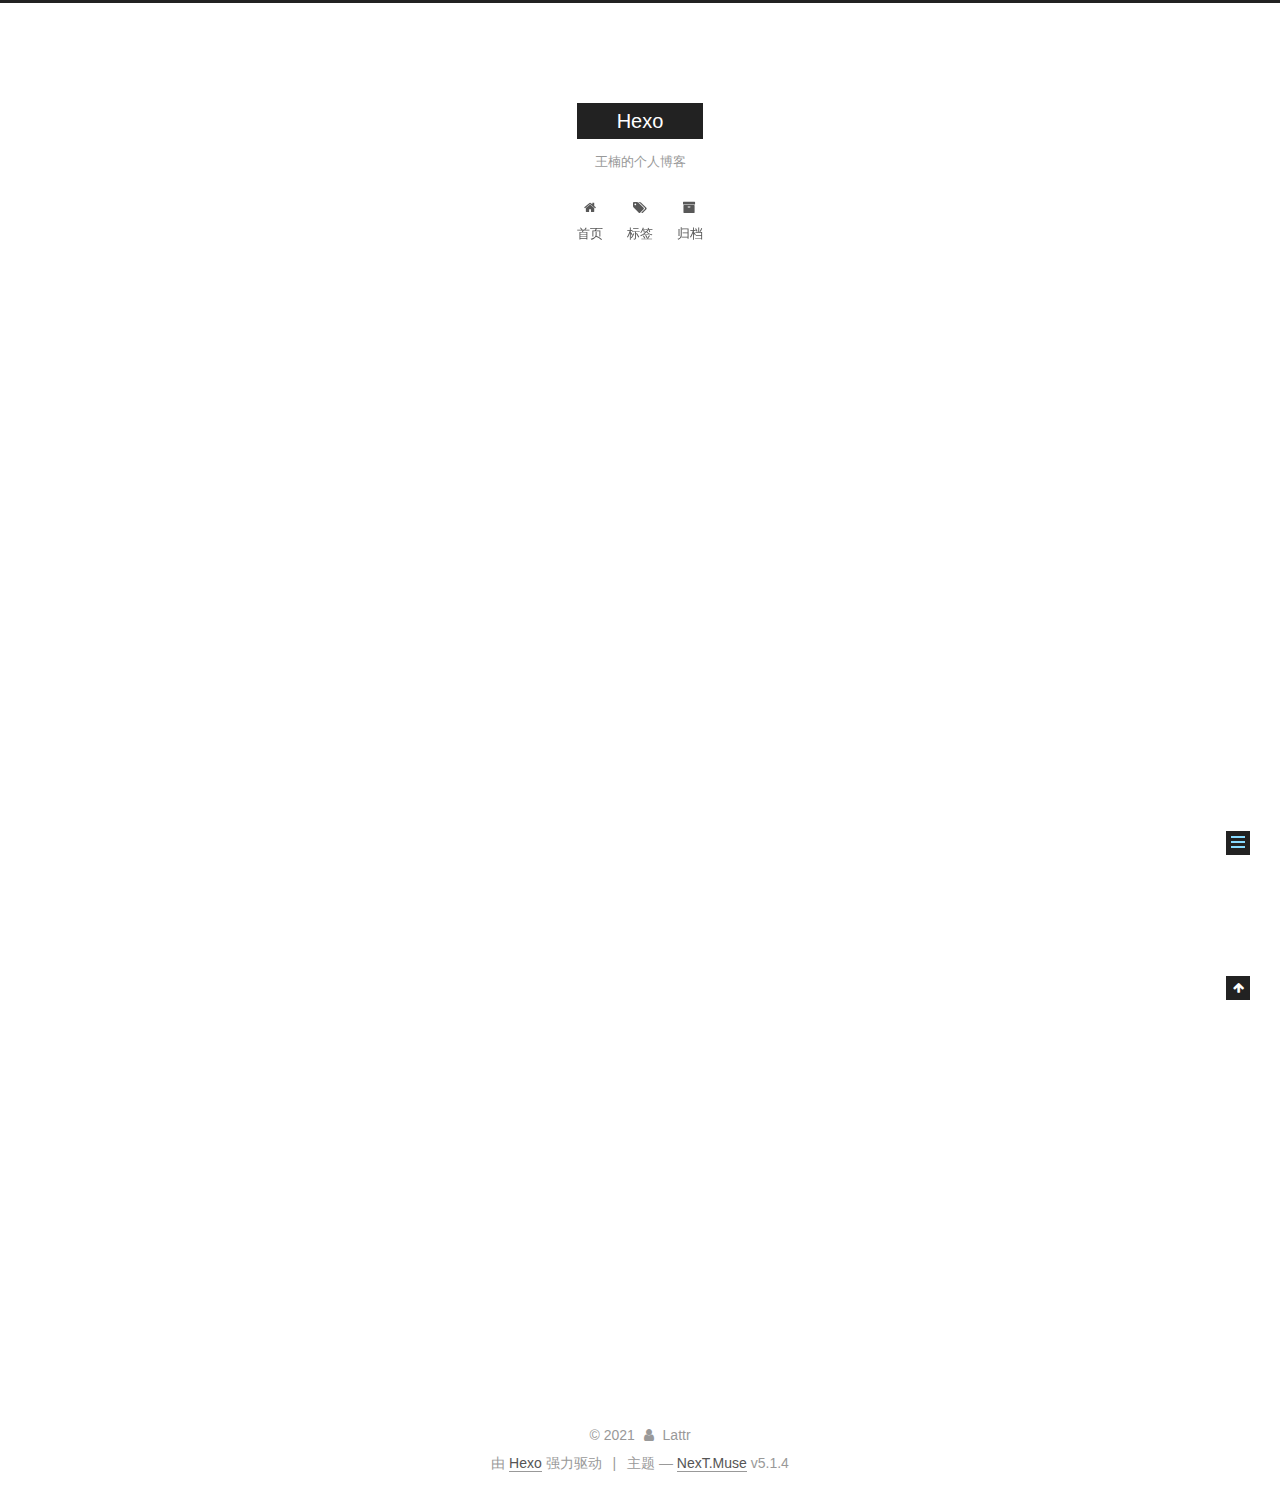
<file: 2021/04/26/hello-world/index.html>
<!DOCTYPE html>



  


<html class="theme-next muse use-motion" lang="zh-Hans">
<head>
  <meta charset="UTF-8"/>
<meta http-equiv="X-UA-Compatible" content="IE=edge" />
<meta name="viewport" content="width=device-width, initial-scale=1, maximum-scale=1"/>
<meta name="theme-color" content="#222">









<meta http-equiv="Cache-Control" content="no-transform" />
<meta http-equiv="Cache-Control" content="no-siteapp" />
















  
  
  <link href="/lib/fancybox/source/jquery.fancybox.css?v=2.1.5" rel="stylesheet" type="text/css" />







<link href="/lib/font-awesome/css/font-awesome.min.css?v=4.6.2" rel="stylesheet" type="text/css" />

<link href="/css/main.css" rel="stylesheet" type="text/css" />


  <link rel="apple-touch-icon" sizes="180x180" href="/images/apple-touch-icon-next.png?v=5.1.4">


  <link rel="icon" type="image/png" sizes="32x32" href="/images/favicon-32x32-next.png?v=5.1.4">


  <link rel="icon" type="image/png" sizes="16x16" href="/images/favicon-16x16-next.png?v=5.1.4">


  <link rel="mask-icon" href="/images/logo.svg?v=5.1.4" color="#222">





  <meta name="keywords" content="Hexo, NexT" />










<meta name="description" content="Welcome to Hexo! This is your very first post. Check documentation for more info. If you get any problems when using Hexo, you can find the answer in troubleshooting or you can ask me on GitHub. Quick">
<meta property="og:type" content="article">
<meta property="og:title" content="Hello World">
<meta property="og:url" content="https://1061961387.github.io/2021/04/26/hello-world/index.html">
<meta property="og:site_name" content="Hexo">
<meta property="og:description" content="Welcome to Hexo! This is your very first post. Check documentation for more info. If you get any problems when using Hexo, you can find the answer in troubleshooting or you can ask me on GitHub. Quick">
<meta property="og:locale">
<meta property="article:published_time" content="2021-04-26T12:54:46.304Z">
<meta property="article:modified_time" content="2021-04-26T12:54:46.304Z">
<meta property="article:author" content="Lattr">
<meta name="twitter:card" content="summary">



<script type="text/javascript" id="hexo.configurations">
  var NexT = window.NexT || {};
  var CONFIG = {
    root: '',
    scheme: 'Muse',
    version: '5.1.4',
    sidebar: {"position":"left","display":"post","offset":12,"b2t":false,"scrollpercent":false,"onmobile":false},
    fancybox: true,
    tabs: true,
    motion: {"enable":true,"async":false,"transition":{"post_block":"fadeIn","post_header":"slideDownIn","post_body":"slideDownIn","coll_header":"slideLeftIn","sidebar":"slideUpIn"}},
    duoshuo: {
      userId: '0',
      author: '博主'
    },
    algolia: {
      applicationID: '',
      apiKey: '',
      indexName: '',
      hits: {"per_page":10},
      labels: {"input_placeholder":"Search for Posts","hits_empty":"We didn't find any results for the search: ${query}","hits_stats":"${hits} results found in ${time} ms"}
    }
  };
</script>



  <link rel="canonical" href="https://1061961387.github.io/2021/04/26/hello-world/"/>





  <title>Hello World | Hexo</title>
  








<meta name="generator" content="Hexo 5.4.0"></head>

<body itemscope itemtype="http://schema.org/WebPage" lang="zh-Hans">

  
  
    
  

  <div class="container sidebar-position-left page-post-detail">
    <div class="headband"></div>

    <header id="header" class="header" itemscope itemtype="http://schema.org/WPHeader">
      <div class="header-inner"><div class="site-brand-wrapper">
  <div class="site-meta ">
    

    <div class="custom-logo-site-title">
      <a href="/"  class="brand" rel="start">
        <span class="logo-line-before"><i></i></span>
        <span class="site-title">Hexo</span>
        <span class="logo-line-after"><i></i></span>
      </a>
    </div>
      
        <p class="site-subtitle">王楠的个人博客</p>
      
  </div>

  <div class="site-nav-toggle">
    <button>
      <span class="btn-bar"></span>
      <span class="btn-bar"></span>
      <span class="btn-bar"></span>
    </button>
  </div>
</div>

<nav class="site-nav">
  

  
    <ul id="menu" class="menu">
      
        
        <li class="menu-item menu-item-home">
          <a href="/" rel="section">
            
              <i class="menu-item-icon fa fa-fw fa-home"></i> <br />
            
            首页
          </a>
        </li>
      
        
        <li class="menu-item menu-item-tags">
          <a href="/tags/" rel="section">
            
              <i class="menu-item-icon fa fa-fw fa-tags"></i> <br />
            
            标签
          </a>
        </li>
      
        
        <li class="menu-item menu-item-archives">
          <a href="/archives/" rel="section">
            
              <i class="menu-item-icon fa fa-fw fa-archive"></i> <br />
            
            归档
          </a>
        </li>
      

      
    </ul>
  

  
</nav>



 </div>
    </header>

    <main id="main" class="main">
      <div class="main-inner">
        <div class="content-wrap">
          <div id="content" class="content">
            

  <div id="posts" class="posts-expand">
    

  

  
  
  

  <article class="post post-type-normal" itemscope itemtype="http://schema.org/Article">
  
  
  
  <div class="post-block">
    <link itemprop="mainEntityOfPage" href="https://1061961387.github.io/2021/04/26/hello-world/">

    <span hidden itemprop="author" itemscope itemtype="http://schema.org/Person">
      <meta itemprop="name" content="">
      <meta itemprop="description" content="">
      <meta itemprop="image" content="/images/avatar.gif">
    </span>

    <span hidden itemprop="publisher" itemscope itemtype="http://schema.org/Organization">
      <meta itemprop="name" content="Hexo">
    </span>

    
      <header class="post-header">

        
        
          <h1 class="post-title" itemprop="name headline">Hello World</h1>
        

        <div class="post-meta">
          <span class="post-time">
            
              <span class="post-meta-item-icon">
                <i class="fa fa-calendar-o"></i>
              </span>
              
                <span class="post-meta-item-text">发表于</span>
              
              <time title="创建于" itemprop="dateCreated datePublished" datetime="2021-04-26T20:54:46+08:00">
                2021-04-26
              </time>
            

            

            
          </span>

          

          
            
          

          
          

          

          

          

        </div>
      </header>
    

    
    
    
    <div class="post-body" itemprop="articleBody">

      
      

      
        <p>Welcome to <a target="_blank" rel="noopener" href="https://hexo.io/">Hexo</a>! This is your very first post. Check <a target="_blank" rel="noopener" href="https://hexo.io/docs/">documentation</a> for more info. If you get any problems when using Hexo, you can find the answer in <a target="_blank" rel="noopener" href="https://hexo.io/docs/troubleshooting.html">troubleshooting</a> or you can ask me on <a target="_blank" rel="noopener" href="https://github.com/hexojs/hexo/issues">GitHub</a>.</p>
<h2 id="Quick-Start"><a href="#Quick-Start" class="headerlink" title="Quick Start"></a>Quick Start</h2><h3 id="Create-a-new-post"><a href="#Create-a-new-post" class="headerlink" title="Create a new post"></a>Create a new post</h3><figure class="highlight bash"><table><tr><td class="gutter"><pre><span class="line">1</span><br></pre></td><td class="code"><pre><span class="line">$ hexo new <span class="string">&quot;My New Post&quot;</span></span><br></pre></td></tr></table></figure>

<p>More info: <a target="_blank" rel="noopener" href="https://hexo.io/docs/writing.html">Writing</a></p>
<h3 id="Run-server"><a href="#Run-server" class="headerlink" title="Run server"></a>Run server</h3><figure class="highlight bash"><table><tr><td class="gutter"><pre><span class="line">1</span><br></pre></td><td class="code"><pre><span class="line">$ hexo server</span><br></pre></td></tr></table></figure>

<p>More info: <a target="_blank" rel="noopener" href="https://hexo.io/docs/server.html">Server</a></p>
<h3 id="Generate-static-files"><a href="#Generate-static-files" class="headerlink" title="Generate static files"></a>Generate static files</h3><figure class="highlight bash"><table><tr><td class="gutter"><pre><span class="line">1</span><br></pre></td><td class="code"><pre><span class="line">$ hexo generate</span><br></pre></td></tr></table></figure>

<p>More info: <a target="_blank" rel="noopener" href="https://hexo.io/docs/generating.html">Generating</a></p>
<h3 id="Deploy-to-remote-sites"><a href="#Deploy-to-remote-sites" class="headerlink" title="Deploy to remote sites"></a>Deploy to remote sites</h3><figure class="highlight bash"><table><tr><td class="gutter"><pre><span class="line">1</span><br></pre></td><td class="code"><pre><span class="line">$ hexo deploy</span><br></pre></td></tr></table></figure>

<p>More info: <a target="_blank" rel="noopener" href="https://hexo.io/docs/one-command-deployment.html">Deployment</a></p>

      
    </div>
    
    
    

    

    

    

    <footer class="post-footer">
      

      
      
      

      
        <div class="post-nav">
          <div class="post-nav-next post-nav-item">
            
          </div>

          <span class="post-nav-divider"></span>

          <div class="post-nav-prev post-nav-item">
            
              <a href="/2021/04/27/iOS/" rel="prev" title="SwiftUI技术">
                SwiftUI技术 <i class="fa fa-chevron-right"></i>
              </a>
            
          </div>
        </div>
      

      
      
    </footer>
  </div>
  
  
  
  </article>



    <div class="post-spread">
      
    </div>
  </div>


          </div>
          


          

  



        </div>
        
          
  
  <div class="sidebar-toggle">
    <div class="sidebar-toggle-line-wrap">
      <span class="sidebar-toggle-line sidebar-toggle-line-first"></span>
      <span class="sidebar-toggle-line sidebar-toggle-line-middle"></span>
      <span class="sidebar-toggle-line sidebar-toggle-line-last"></span>
    </div>
  </div>

  <aside id="sidebar" class="sidebar">
    
    <div class="sidebar-inner">

      

      
        <ul class="sidebar-nav motion-element">
          <li class="sidebar-nav-toc sidebar-nav-active" data-target="post-toc-wrap">
            文章目录
          </li>
          <li class="sidebar-nav-overview" data-target="site-overview-wrap">
            站点概览
          </li>
        </ul>
      

      <section class="site-overview-wrap sidebar-panel">
        <div class="site-overview">
          <div class="site-author motion-element" itemprop="author" itemscope itemtype="http://schema.org/Person">
            
              <p class="site-author-name" itemprop="name"></p>
              <p class="site-description motion-element" itemprop="description"></p>
          </div>

          <nav class="site-state motion-element">

            
              <div class="site-state-item site-state-posts">
              
                <a href="/archives/%7C%7C%20archive">
              
                  <span class="site-state-item-count">2</span>
                  <span class="site-state-item-name">日志</span>
                </a>
              </div>
            

            

            
              
              
              <div class="site-state-item site-state-tags">
                
                  <span class="site-state-item-count">1</span>
                  <span class="site-state-item-name">标签</span>
                
              </div>
            

          </nav>

          

          

          
          

          
          

          

        </div>
      </section>

      
      <!--noindex-->
        <section class="post-toc-wrap motion-element sidebar-panel sidebar-panel-active">
          <div class="post-toc">

            
              
            

            
              <div class="post-toc-content"><ol class="nav"><li class="nav-item nav-level-2"><a class="nav-link" href="#Quick-Start"><span class="nav-number">1.</span> <span class="nav-text">Quick Start</span></a><ol class="nav-child"><li class="nav-item nav-level-3"><a class="nav-link" href="#Create-a-new-post"><span class="nav-number">1.1.</span> <span class="nav-text">Create a new post</span></a></li><li class="nav-item nav-level-3"><a class="nav-link" href="#Run-server"><span class="nav-number">1.2.</span> <span class="nav-text">Run server</span></a></li><li class="nav-item nav-level-3"><a class="nav-link" href="#Generate-static-files"><span class="nav-number">1.3.</span> <span class="nav-text">Generate static files</span></a></li><li class="nav-item nav-level-3"><a class="nav-link" href="#Deploy-to-remote-sites"><span class="nav-number">1.4.</span> <span class="nav-text">Deploy to remote sites</span></a></li></ol></li></ol></div>
            

          </div>
        </section>
      <!--/noindex-->
      

      

    </div>
  </aside>


        
      </div>
    </main>

    <footer id="footer" class="footer">
      <div class="footer-inner">
        <div class="copyright">&copy; <span itemprop="copyrightYear">2021</span>
  <span class="with-love">
    <i class="fa fa-user"></i>
  </span>
  <span class="author" itemprop="copyrightHolder">Lattr</span>

  
</div>


  <div class="powered-by">由 <a class="theme-link" target="_blank" href="https://hexo.io">Hexo</a> 强力驱动</div>



  <span class="post-meta-divider">|</span>



  <div class="theme-info">主题 &mdash; <a class="theme-link" target="_blank" href="https://github.com/iissnan/hexo-theme-next">NexT.Muse</a> v5.1.4</div>




        







        
      </div>
    </footer>

    
      <div class="back-to-top">
        <i class="fa fa-arrow-up"></i>
        
      </div>
    

    

  </div>

  

<script type="text/javascript">
  if (Object.prototype.toString.call(window.Promise) !== '[object Function]') {
    window.Promise = null;
  }
</script>









  












  
  
    <script type="text/javascript" src="/lib/jquery/index.js?v=2.1.3"></script>
  

  
  
    <script type="text/javascript" src="/lib/fastclick/lib/fastclick.min.js?v=1.0.6"></script>
  

  
  
    <script type="text/javascript" src="/lib/jquery_lazyload/jquery.lazyload.js?v=1.9.7"></script>
  

  
  
    <script type="text/javascript" src="/lib/velocity/velocity.min.js?v=1.2.1"></script>
  

  
  
    <script type="text/javascript" src="/lib/velocity/velocity.ui.min.js?v=1.2.1"></script>
  

  
  
    <script type="text/javascript" src="/lib/fancybox/source/jquery.fancybox.pack.js?v=2.1.5"></script>
  


  


  <script type="text/javascript" src="/js/src/utils.js?v=5.1.4"></script>

  <script type="text/javascript" src="/js/src/motion.js?v=5.1.4"></script>



  
  

  
  <script type="text/javascript" src="/js/src/scrollspy.js?v=5.1.4"></script>
<script type="text/javascript" src="/js/src/post-details.js?v=5.1.4"></script>



  


  <script type="text/javascript" src="/js/src/bootstrap.js?v=5.1.4"></script>



  


  




	





  





  












  





  

  

  

  
  

  

  

  

</body>
</html>
</file>
<file: css/main.css>
/* normalize.css v3.0.2 | MIT License | git.io/normalize */
html {
  font-family: sans-serif; /* 1 */
  -ms-text-size-adjust: 100%; /* 2 */
  -webkit-text-size-adjust: 100%; /* 2 */
}
body {
  margin: 0;
}
article,
aside,
details,
figcaption,
figure,
footer,
header,
hgroup,
main,
menu,
nav,
section,
summary {
  display: block;
}
audio,
canvas,
progress,
video {
  display: inline-block; /* 1 */
  vertical-align: baseline; /* 2 */
}
audio:not([controls]) {
  display: none;
  height: 0;
}
[hidden],
template {
  display: none;
}
a {
  background-color: transparent;
}
a:active,
a:hover {
  outline: 0;
}
abbr[title] {
  border-bottom: 1px dotted;
}
b,
strong {
  font-weight: bold;
}
dfn {
  font-style: italic;
}
h1 {
  font-size: 2em;
  margin: 0.67em 0;
}
mark {
  background: #ff0;
  color: #000;
}
small {
  font-size: 80%;
}
sub,
sup {
  font-size: 75%;
  line-height: 0;
  position: relative;
  vertical-align: baseline;
}
sup {
  top: -0.5em;
}
sub {
  bottom: -0.25em;
}
img {
  border: 0;
}
svg:not(:root) {
  overflow: hidden;
}
figure {
  margin: 1em 40px;
}
hr {
  -moz-box-sizing: content-box;
  box-sizing: content-box;
  height: 0;
}
pre {
  overflow: auto;
}
code,
kbd,
pre,
samp {
  font-family: monospace, monospace;
  font-size: 1em;
}
button,
input,
optgroup,
select,
textarea {
  color: inherit; /* 1 */
  font: inherit; /* 2 */
  margin: 0; /* 3 */
}
button {
  overflow: visible;
}
button,
select {
  text-transform: none;
}
button,
html input[type="button"],
input[type="reset"],
input[type="submit"] {
  -webkit-appearance: button; /* 2 */
  cursor: pointer; /* 3 */
}
button[disabled],
html input[disabled] {
  cursor: default;
}
button::-moz-focus-inner,
input::-moz-focus-inner {
  border: 0;
  padding: 0;
}
input {
  line-height: normal;
}
input[type="checkbox"],
input[type="radio"] {
  box-sizing: border-box; /* 1 */
  padding: 0; /* 2 */
}
input[type="number"]::-webkit-inner-spin-button,
input[type="number"]::-webkit-outer-spin-button {
  height: auto;
}
input[type="search"] {
  -webkit-appearance: textfield; /* 1 */
  -moz-box-sizing: content-box;
  -webkit-box-sizing: content-box; /* 2 */
  box-sizing: content-box;
}
input[type="search"]::-webkit-search-cancel-button,
input[type="search"]::-webkit-search-decoration {
  -webkit-appearance: none;
}
fieldset {
  border: 1px solid #c0c0c0;
  margin: 0 2px;
  padding: 0.35em 0.625em 0.75em;
}
legend {
  border: 0; /* 1 */
  padding: 0; /* 2 */
}
textarea {
  overflow: auto;
}
optgroup {
  font-weight: bold;
}
table {
  border-collapse: collapse;
  border-spacing: 0;
}
td,
th {
  padding: 0;
}
::selection {
  background: #262a30;
  color: #fff;
}
body {
  position: relative;
  font-family: 'Lato', "PingFang SC", "Microsoft YaHei", sans-serif;
  font-size: 14px;
  line-height: 2;
  color: #555;
  background: #fff;
}
@media (max-width: 767px) {
  body {
    padding-right: 0 !important;
  }
}
@media (min-width: 768px) and (max-width: 991px) {
  body {
    padding-right: 0 !important;
  }
}
@media (min-width: 1600px) {
  body {
    font-size: 16px;
  }
}
h1,
h2,
h3,
h4,
h5,
h6 {
  margin: 0;
  padding: 0;
  font-weight: bold;
  line-height: 1.5;
  font-family: 'Lato', "PingFang SC", "Microsoft YaHei", sans-serif;
}
h2,
h3,
h4,
h5,
h6 {
  margin: 20px 0 15px;
}
h1 {
  font-size: 22px;
}
@media (max-width: 767px) {
  h1 {
    font-size: 18px;
  }
}
h2 {
  font-size: 20px;
}
@media (max-width: 767px) {
  h2 {
    font-size: 16px;
  }
}
h3 {
  font-size: 18px;
}
@media (max-width: 767px) {
  h3 {
    font-size: 14px;
  }
}
h4 {
  font-size: 16px;
}
@media (max-width: 767px) {
  h4 {
    font-size: 12px;
  }
}
h5 {
  font-size: 14px;
}
@media (max-width: 767px) {
  h5 {
    font-size: 10px;
  }
}
h6 {
  font-size: 12px;
}
@media (max-width: 767px) {
  h6 {
    font-size: 8px;
  }
}
p {
  margin: 0 0 20px 0;
}
a {
  color: #555;
  text-decoration: none;
  outline: none;
  border-bottom: 1px solid #999;
  word-wrap: break-word;
}
a:hover {
  color: #222;
  border-bottom-color: #222;
}
blockquote {
  margin: 0;
  padding: 0;
}
img {
  display: block;
  margin: auto;
  max-width: 100%;
  height: auto;
}
hr {
  margin: 40px 0;
  height: 3px;
  border: none;
  background-color: #ddd;
  background-image: repeating-linear-gradient(-45deg, #fff, #fff 4px, transparent 4px, transparent 8px);
}
blockquote {
  padding: 0 15px;
  color: #666;
  border-left: 4px solid #ddd;
}
blockquote cite::before {
  content: "-";
  padding: 0 5px;
}
dt {
  font-weight: 700;
}
dd {
  margin: 0;
  padding: 0;
}
kbd {
  border: 1px solid #ccc;
  border-radius: 0.2em;
  box-shadow: 0.1em 0.1em 0.2em rgba(0,0,0,0.1);
  background-color: #f9f9f9;
  font-family: inherit;
  background-image: -webkit-linear-gradient(top, #eee, #fff, #eee);
  padding: 0.1em 0.3em;
  white-space: nowrap;
}
.text-left {
  text-align: left;
}
.text-center {
  text-align: center;
}
.text-right {
  text-align: right;
}
.text-justify {
  text-align: justify;
}
.text-nowrap {
  white-space: nowrap;
}
.text-lowercase {
  text-transform: lowercase;
}
.text-uppercase {
  text-transform: uppercase;
}
.text-capitalize {
  text-transform: capitalize;
}
.center-block {
  display: block;
  margin-left: auto;
  margin-right: auto;
}
.clearfix:before,
.clearfix:after {
  content: " ";
  display: table;
}
.clearfix:after {
  clear: both;
}
.pullquote {
  width: 45%;
}
.pullquote.left {
  float: left;
  margin-left: 5px;
  margin-right: 10px;
}
.pullquote.right {
  float: right;
  margin-left: 10px;
  margin-right: 5px;
}
.affix.affix.affix {
  position: fixed;
}
.translation {
  margin-top: -20px;
  font-size: 14px;
  color: #999;
}
.scrollbar-measure {
  width: 100px;
  height: 100px;
  overflow: scroll;
  position: absolute;
  top: -9999px;
}
.use-motion .motion-element {
  opacity: 0;
}
table {
  margin: 20px 0;
  width: 100%;
  border-collapse: collapse;
  border-spacing: 0;
  border: 1px solid #ddd;
  font-size: 14px;
  table-layout: fixed;
  word-wrap: break-all;
}
table>tbody>tr:nth-of-type(odd) {
  background-color: #f9f9f9;
}
table>tbody>tr:hover {
  background-color: #f5f5f5;
}
caption,
th,
td {
  padding: 8px;
  text-align: left;
  vertical-align: middle;
  font-weight: normal;
}
th,
td {
  border-bottom: 3px solid #ddd;
  border-right: 1px solid #eee;
}
th {
  padding-bottom: 10px;
  font-weight: 700;
}
td {
  border-bottom-width: 1px;
}
html,
body {
  height: 100%;
}
.container {
  position: relative;
  min-height: 100%;
}
.header-inner {
  margin: 0 auto;
  padding: 100px 0 70px;
  width: 700px;
}
@media (min-width: 1600px) {
  .container .header-inner {
    width: 900px;
  }
}
.main {
  padding-bottom: 150px;
}
.main-inner {
  margin: 0 auto;
  width: 700px;
}
@media (min-width: 1600px) {
  .container .main-inner {
    width: 900px;
  }
}
.footer {
  position: absolute;
  left: 0;
  bottom: 0;
  width: 100%;
  min-height: 50px;
}
.footer-inner {
  box-sizing: border-box;
  margin: 20px auto;
  width: 700px;
}
@media (min-width: 1600px) {
  .container .footer-inner {
    width: 900px;
  }
}
pre,
.highlight {
  overflow: auto;
  margin: 20px 0;
  padding: 0;
  font-size: 13px;
  color: #4d4d4c;
  background: #f7f7f7;
  line-height: 1.6;
}
pre,
code {
  font-family: consolas, Menlo, "PingFang SC", "Microsoft YaHei", monospace;
}
code {
  padding: 2px 4px;
  word-wrap: break-word;
  color: #555;
  background: #eee;
  border-radius: 3px;
  font-size: 13px;
}
pre {
  padding: 10px;
}
pre code {
  padding: 0;
  color: #4d4d4c;
  background: none;
  text-shadow: none;
}
.highlight {
  border-radius: 1px;
}
.highlight pre {
  border: none;
  margin: 0;
  padding: 10px 0;
}
.highlight table {
  margin: 0;
  width: auto;
  border: none;
}
.highlight td {
  border: none;
  padding: 0;
}
.highlight figcaption {
  font-size: 1em;
  color: #4d4d4c;
  line-height: 1em;
  margin-bottom: 1em;
}
.highlight figcaption:before,
.highlight figcaption:after {
  content: " ";
  display: table;
}
.highlight figcaption:after {
  clear: both;
}
.highlight figcaption a {
  float: right;
  color: #4d4d4c;
}
.highlight figcaption a:hover {
  border-bottom-color: #4d4d4c;
}
.highlight .gutter pre {
  padding-left: 10px;
  padding-right: 10px;
  color: #869194;
  text-align: right;
  background-color: #eff2f3;
}
.highlight .code pre {
  width: 100%;
  padding-left: 10px;
  padding-right: 10px;
  background-color: #f7f7f7;
}
.highlight .line {
  height: 20px;
}
.gutter {
  -webkit-user-select: none;
  -moz-user-select: none;
  -ms-user-select: none;
  user-select: none;
}
.gist table {
  width: auto;
}
.gist table td {
  border: none;
}
pre .deletion {
  background: #fdd;
}
pre .addition {
  background: #dfd;
}
pre .meta {
  color: #8959a8;
}
pre .comment {
  color: #8e908c;
}
pre .variable,
pre .attribute,
pre .tag,
pre .regexp,
pre .ruby .constant,
pre .xml .tag .title,
pre .xml .pi,
pre .xml .doctype,
pre .html .doctype,
pre .css .id,
pre .css .class,
pre .css .pseudo {
  color: #c82829;
}
pre .number,
pre .preprocessor,
pre .built_in,
pre .literal,
pre .params,
pre .constant,
pre .command {
  color: #f5871f;
}
pre .ruby .class .title,
pre .css .rules .attribute,
pre .string,
pre .value,
pre .inheritance,
pre .header,
pre .ruby .symbol,
pre .xml .cdata,
pre .special,
pre .number,
pre .formula {
  color: #718c00;
}
pre .title,
pre .css .hexcolor {
  color: #3e999f;
}
pre .function,
pre .python .decorator,
pre .python .title,
pre .ruby .function .title,
pre .ruby .title .keyword,
pre .perl .sub,
pre .javascript .title,
pre .coffeescript .title {
  color: #4271ae;
}
pre .keyword,
pre .javascript .function {
  color: #8959a8;
}
.full-image.full-image.full-image.full-image {
  border: none;
  max-width: 100%;
  width: auto;
  margin: 20px auto 25px;
}
@media (min-width: 992px) {
  .full-image.full-image.full-image.full-image {
    max-width: none;
    width: 110%;
    margin: 25px -5%;
  }
}
.blockquote-center,
.page-home .post-type-quote blockquote,
.page-post-detail .post-type-quote blockquote {
  position: relative;
  margin: 40px 0;
  padding: 0;
  border-left: none;
  text-align: center;
}
.blockquote-center::before,
.page-home .post-type-quote blockquote::before,
.page-post-detail .post-type-quote blockquote::before,
.blockquote-center::after,
.page-home .post-type-quote blockquote::after,
.page-post-detail .post-type-quote blockquote::after {
  position: absolute;
  content: ' ';
  display: block;
  width: 100%;
  height: 24px;
  opacity: 0.2;
  background-repeat: no-repeat;
  background-position: 0 -6px;
  background-size: 22px 22px;
}
.blockquote-center::before,
.page-home .post-type-quote blockquote::before,
.page-post-detail .post-type-quote blockquote::before {
  top: -20px;
  background-image: url("../images/quote-l.svg");
  border-top: 1px solid #ccc;
}
.blockquote-center::after,
.page-home .post-type-quote blockquote::after,
.page-post-detail .post-type-quote blockquote::after {
  bottom: -20px;
  background-image: url("../images/quote-r.svg");
  border-bottom: 1px solid #ccc;
  background-position: 100% 8px;
}
.blockquote-center p,
.page-home .post-type-quote blockquote p,
.page-post-detail .post-type-quote blockquote p,
.blockquote-center div,
.page-home .post-type-quote blockquote div,
.page-post-detail .post-type-quote blockquote div {
  text-align: center;
}
.post .post-body .group-picture img {
  box-sizing: border-box;
  padding: 0 3px;
  border: none;
}
.post .group-picture-row {
  overflow: hidden;
  margin-top: 6px;
}
.post .group-picture-row:first-child {
  margin-top: 0;
}
.post .group-picture-column {
  float: left;
}
.page-post-detail .post-body .group-picture-column {
  float: none;
  margin-top: 10px;
  width: auto !important;
}
.page-post-detail .post-body .group-picture-column img {
  margin: 0 auto;
}
.page-archive .group-picture-container {
  overflow: hidden;
}
.page-archive .group-picture-row {
  float: left;
}
.page-archive .group-picture-row:first-child {
  margin-top: 6px;
}
.page-archive .group-picture-column {
  max-width: 150px;
  max-height: 150px;
}
.post-body .note {
  position: relative;
  padding: 15px;
  margin-bottom: 20px;
  border: 1px solid #eee;
  border-left-width: 5px;
  border-radius: 3px;
}
.post-body .note h2,
.post-body .note h3,
.post-body .note h4,
.post-body .note h5,
.post-body .note h6 {
  margin-top: 0;
  margin-bottom: 0;
  border-bottom: initial;
  padding-top: 0 !important;
}
.post-body .note p:first-child,
.post-body .note ul:first-child,
.post-body .note ol:first-child,
.post-body .note table:first-child,
.post-body .note pre:first-child,
.post-body .note blockquote:first-child {
  margin-top: 0;
}
.post-body .note p:last-child,
.post-body .note ul:last-child,
.post-body .note ol:last-child,
.post-body .note table:last-child,
.post-body .note pre:last-child,
.post-body .note blockquote:last-child {
  margin-bottom: 0;
}
.post-body .note.default {
  border-left-color: #777;
}
.post-body .note.default h2,
.post-body .note.default h3,
.post-body .note.default h4,
.post-body .note.default h5,
.post-body .note.default h6 {
  color: #777;
}
.post-body .note.primary {
  border-left-color: #6f42c1;
}
.post-body .note.primary h2,
.post-body .note.primary h3,
.post-body .note.primary h4,
.post-body .note.primary h5,
.post-body .note.primary h6 {
  color: #6f42c1;
}
.post-body .note.info {
  border-left-color: #428bca;
}
.post-body .note.info h2,
.post-body .note.info h3,
.post-body .note.info h4,
.post-body .note.info h5,
.post-body .note.info h6 {
  color: #428bca;
}
.post-body .note.success {
  border-left-color: #5cb85c;
}
.post-body .note.success h2,
.post-body .note.success h3,
.post-body .note.success h4,
.post-body .note.success h5,
.post-body .note.success h6 {
  color: #5cb85c;
}
.post-body .note.warning {
  border-left-color: #f0ad4e;
}
.post-body .note.warning h2,
.post-body .note.warning h3,
.post-body .note.warning h4,
.post-body .note.warning h5,
.post-body .note.warning h6 {
  color: #f0ad4e;
}
.post-body .note.danger {
  border-left-color: #d9534f;
}
.post-body .note.danger h2,
.post-body .note.danger h3,
.post-body .note.danger h4,
.post-body .note.danger h5,
.post-body .note.danger h6 {
  color: #d9534f;
}
.post-body .label {
  display: inline;
  padding: 0 2px;
  white-space: nowrap;
}
.post-body .label.default {
  background-color: #f0f0f0;
}
.post-body .label.primary {
  background-color: #efe6f7;
}
.post-body .label.info {
  background-color: #e5f2f8;
}
.post-body .label.success {
  background-color: #e7f4e9;
}
.post-body .label.warning {
  background-color: #fcf6e1;
}
.post-body .label.danger {
  background-color: #fae8eb;
}
.post-body .tabs {
  position: relative;
  display: block;
  margin-bottom: 20px;
  padding-top: 10px;
}
.post-body .tabs ul.nav-tabs {
  margin: 0;
  padding: 0;
  display: flex;
  margin-bottom: -1px;
}
@media (max-width: 413px) {
  .post-body .tabs ul.nav-tabs {
    display: block;
    margin-bottom: 5px;
  }
}
.post-body .tabs ul.nav-tabs li.tab {
  list-style-type: none !important;
  margin: 0 0.25em 0 0;
  border-top: 3px solid transparent;
  border-left: 1px solid transparent;
  border-right: 1px solid transparent;
}
@media (max-width: 413px) {
  .post-body .tabs ul.nav-tabs li.tab {
    margin: initial;
    border-top: 1px solid transparent;
    border-left: 3px solid transparent;
    border-right: 1px solid transparent;
    border-bottom: 1px solid transparent;
  }
}
.post-body .tabs ul.nav-tabs li.tab a {
  outline: 0;
  border-bottom: initial;
  display: block;
  line-height: 1.8em;
  padding: 0.25em 0.75em;
  transition-duration: 0.2s;
  transition-timing-function: ease-out;
  transition-delay: 0s;
}
.post-body .tabs ul.nav-tabs li.tab a i {
  width: 1.285714285714286em;
}
.post-body .tabs ul.nav-tabs li.tab.active {
  border-top: 3px solid #fc6423;
  border-left: 1px solid #ddd;
  border-right: 1px solid #ddd;
  background-color: #fff;
}
@media (max-width: 413px) {
  .post-body .tabs ul.nav-tabs li.tab.active {
    border-top: 1px solid #ddd;
    border-left: 3px solid #fc6423;
    border-right: 1px solid #ddd;
    border-bottom: 1px solid #ddd;
  }
}
.post-body .tabs ul.nav-tabs li.tab.active a {
  cursor: default;
  color: #555;
}
.post-body .tabs .tab-content {
  background-color: #fff;
}
.post-body .tabs .tab-content .tab-pane {
  border: 1px solid #ddd;
  padding: 20px 20px 0 20px;
}
.post-body .tabs .tab-content .tab-pane:not(.active) {
  display: none !important;
}
.post-body .tabs .tab-content .tab-pane.active {
  display: block !important;
}
.btn {
  display: inline-block;
  padding: 0 20px;
  font-size: 14px;
  color: #fff;
  background: #222;
  border: 2px solid #222;
  text-decoration: none;
  border-radius: 0;
  transition-property: background-color;
  transition-duration: 0.2s;
  transition-timing-function: ease-in-out;
  transition-delay: 0s;
  line-height: 2;
}
.btn:hover {
  border-color: #222;
  color: #222;
  background: #fff;
}
.btn +.btn {
  margin: 0 0 8px 8px;
}
.btn .fa-fw {
  width: 1.285714285714286em;
  text-align: left;
}
.btn-bar {
  display: block;
  width: 22px;
  height: 2px;
  background: #555;
  border-radius: 1px;
}
.btn-bar+.btn-bar {
  margin-top: 4px;
}
.pagination {
  margin: 120px 0 40px;
  text-align: center;
  border-top: 1px solid #eee;
}
.page-number-basic,
.pagination .prev,
.pagination .next,
.pagination .page-number,
.pagination .space {
  display: inline-block;
  position: relative;
  top: -1px;
  margin: 0 10px;
  padding: 0 11px;
}
@media (max-width: 767px) {
  .page-number-basic,
  .pagination .prev,
  .pagination .next,
  .pagination .page-number,
  .pagination .space {
    margin: 0 5px;
  }
}
.pagination .prev,
.pagination .next,
.pagination .page-number {
  border-bottom: 0;
  border-top: 1px solid #eee;
  transition-property: border-color;
  transition-duration: 0.2s;
  transition-timing-function: ease-in-out;
  transition-delay: 0s;
}
.pagination .prev:hover,
.pagination .next:hover,
.pagination .page-number:hover {
  border-top-color: #222;
}
.pagination .space {
  padding: 0;
  margin: 0;
}
.pagination .prev {
  margin-left: 0;
}
.pagination .next {
  margin-right: 0;
}
.pagination .page-number.current {
  color: #fff;
  background: #ccc;
  border-top-color: #ccc;
}
@media (max-width: 767px) {
  .pagination {
    border-top: none;
  }
  .pagination .prev,
  .pagination .next,
  .pagination .page-number {
    margin-bottom: 10px;
    border-top: 0;
    border-bottom: 1px solid #eee;
    padding: 0 10px;
  }
  .pagination .prev:hover,
  .pagination .next:hover,
  .pagination .page-number:hover {
    border-bottom-color: #222;
  }
}
.comments {
  margin: 60px 20px 0;
}
.tag-cloud {
  text-align: center;
}
.tag-cloud a {
  display: inline-block;
  margin: 10px;
}
.back-to-top {
  box-sizing: border-box;
  position: fixed;
  bottom: -100px;
  right: 30px;
  z-index: 1050;
  padding: 0 6px;
  width: 24px;
  background: #222;
  font-size: 12px;
  opacity: 1;
  color: #fff;
  cursor: pointer;
  text-align: center;
  -webkit-transform: translateZ(0);
  transition-property: bottom;
  transition-duration: 0.2s;
  transition-timing-function: ease-in-out;
  transition-delay: 0s;
}
@media (min-width: 768px) and (max-width: 991px) {
  .back-to-top {
    display: none !important;
  }
}
@media (max-width: 767px) {
  .back-to-top {
    display: none !important;
  }
}
.back-to-top.back-to-top-on {
  bottom: 19px;
}
.header {
  background: transparent;
}
.header-inner {
  position: relative;
}
.headband {
  height: 3px;
  background: #222;
}
.site-meta {
  margin: 0;
  text-align: center;
}
@media (max-width: 767px) {
  .site-meta {
    text-align: center;
  }
}
.brand {
  position: relative;
  display: inline-block;
  padding: 0 40px;
  color: #fff;
  background: #222;
  border-bottom: none;
}
.brand:hover {
  color: #fff;
}
.logo {
  display: inline-block;
  margin-right: 5px;
  line-height: 36px;
  vertical-align: top;
}
.site-title {
  display: inline-block;
  vertical-align: top;
  line-height: 36px;
  font-size: 20px;
  font-weight: normal;
  font-family: 'Lato', "PingFang SC", "Microsoft YaHei", sans-serif;
}
.site-subtitle {
  margin-top: 10px;
  font-size: 13px;
  color: #999;
}
.use-motion .brand {
  opacity: 0;
}
.use-motion .logo,
.use-motion .site-title,
.use-motion .site-subtitle {
  opacity: 0;
  position: relative;
  top: -10px;
}
.site-nav-toggle {
  display: none;
  position: absolute;
  top: 10px;
  left: 10px;
}
@media (max-width: 767px) {
  .site-nav-toggle {
    display: block;
  }
}
.site-nav-toggle button {
  margin-top: 2px;
  padding: 9px 10px;
  background: transparent;
  border: none;
}
@media (max-width: 767px) {
  .site-nav {
    display: none;
    margin: 0 -10px;
    padding: 0 10px;
    clear: both;
    border-top: 1px solid #ddd;
  }
}
@media (min-width: 768px) and (max-width: 991px) {
  .site-nav {
    display: block !important;
  }
}
@media (min-width: 992px) {
  .site-nav {
    display: block !important;
  }
}
.menu {
  margin-top: 20px;
  padding-left: 0;
  text-align: center;
}
.menu .menu-item {
  display: inline-block;
  margin: 0 10px;
  list-style: none;
}
@media screen and (max-width: 767px) {
  .menu .menu-item {
    margin-top: 10px;
  }
}
.menu .menu-item a {
  display: block;
  font-size: 13px;
  line-height: inherit;
  border-bottom: 1px solid transparent;
  transition-property: border-color;
  transition-duration: 0.2s;
  transition-timing-function: ease-in-out;
  transition-delay: 0s;
}
.menu .menu-item a:hover {
  border-bottom-color: #222;
}
.menu .menu-item .fa {
  margin-right: 5px;
}
.use-motion .menu-item {
  opacity: 0;
}
.post-body {
  font-family: 'Lato', "PingFang SC", "Microsoft YaHei", sans-serif;
}
@media (max-width: 767px) {
  .post-body {
    word-break: break-word;
  }
}
.post-body .fancybox img {
  display: block !important;
  margin: 0 auto;
  cursor: pointer;
  cursor: zoom-in;
  cursor: -webkit-zoom-in;
}
.post-body .image-caption,
.post-body .figure .caption {
  margin: -20px auto 15px;
  text-align: center;
  font-size: 14px;
  color: #999;
  font-weight: bold;
  line-height: 1;
}
.post-sticky-flag {
  display: inline-block;
  font-size: 16px;
  -ms-transform: rotate(30deg);
  -webkit-transform: rotate(30deg);
  -moz-transform: rotate(30deg);
  -ms-transform: rotate(30deg);
  -o-transform: rotate(30deg);
  transform: rotate(30deg);
}
.use-motion .post-block,
.use-motion .pagination,
.use-motion .comments {
  opacity: 0;
}
.use-motion .post-header {
  opacity: 0;
}
.use-motion .post-body {
  opacity: 0;
}
.use-motion .collection-title {
  opacity: 0;
}
.posts-expand {
  padding-top: 40px;
}
@media (max-width: 767px) {
  .posts-expand {
    margin: 0 20px;
  }
  .post-body pre .gutter pre {
    padding-right: 10px;
  }
  .post-body .highlight {
    margin-left: 0px;
    margin-right: 0px;
    padding: 0;
  }
  .post-body .highlight .gutter pre {
    padding-right: 10px;
  }
}
@media (min-width: 992px) {
  .posts-expand .post-body {
    text-align: justify;
  }
}
.posts-expand .post-body h2,
.posts-expand .post-body h3,
.posts-expand .post-body h4,
.posts-expand .post-body h5,
.posts-expand .post-body h6 {
  padding-top: 10px;
}
.posts-expand .post-body h2 .header-anchor,
.posts-expand .post-body h3 .header-anchor,
.posts-expand .post-body h4 .header-anchor,
.posts-expand .post-body h5 .header-anchor,
.posts-expand .post-body h6 .header-anchor {
  float: right;
  margin-left: 10px;
  color: #ccc;
  border-bottom-style: none;
  visibility: hidden;
}
.posts-expand .post-body h2 .header-anchor:hover,
.posts-expand .post-body h3 .header-anchor:hover,
.posts-expand .post-body h4 .header-anchor:hover,
.posts-expand .post-body h5 .header-anchor:hover,
.posts-expand .post-body h6 .header-anchor:hover {
  color: inherit;
}
.posts-expand .post-body h2:hover .header-anchor,
.posts-expand .post-body h3:hover .header-anchor,
.posts-expand .post-body h4:hover .header-anchor,
.posts-expand .post-body h5:hover .header-anchor,
.posts-expand .post-body h6:hover .header-anchor {
  visibility: visible;
}
.posts-expand .post-body ul li {
  list-style: circle;
}
.posts-expand .post-body img {
  box-sizing: border-box;
  margin: auto;
  padding: 3px;
  border: 1px solid #ddd;
}
.posts-expand .post-body .fancybox img {
  margin: 0 auto 25px;
}
@media (max-width: 767px) {
  .posts-collapse {
    margin: 0 20px;
  }
  .posts-collapse .post-title,
  .posts-collapse .post-meta {
    display: block;
    width: auto;
    text-align: left;
  }
}
.posts-collapse {
  position: relative;
  z-index: 1010;
  margin-left: 55px;
}
.posts-collapse::after {
  content: " ";
  position: absolute;
  top: 20px;
  left: 0;
  margin-left: -2px;
  width: 4px;
  height: 100%;
  background: #f5f5f5;
  z-index: -1;
}
@media (max-width: 767px) {
  .posts-collapse {
    margin: 0 20px;
  }
}
.posts-collapse .collection-title {
  position: relative;
  margin: 60px 0;
}
.posts-collapse .collection-title h1,
.posts-collapse .collection-title h2 {
  margin-left: 20px;
}
.posts-collapse .collection-title small {
  color: #bbb;
  margin-left: 5px;
}
.posts-collapse .collection-title::before {
  content: " ";
  position: absolute;
  left: 0;
  top: 50%;
  margin-left: -4px;
  margin-top: -4px;
  width: 8px;
  height: 8px;
  background: #bbb;
  border-radius: 50%;
}
.posts-collapse .post {
  margin: 30px 0;
}
.posts-collapse .post-header {
  position: relative;
  transition-duration: 0.2s;
  transition-timing-function: ease-in-out;
  transition-delay: 0s;
  transition-property: border;
  border-bottom: 1px dashed #ccc;
}
.posts-collapse .post-header::before {
  content: " ";
  position: absolute;
  left: 0;
  top: 12px;
  width: 6px;
  height: 6px;
  margin-left: -4px;
  background: #bbb;
  border-radius: 50%;
  border: 1px solid #fff;
  transition-duration: 0.2s;
  transition-timing-function: ease-in-out;
  transition-delay: 0s;
  transition-property: background;
}
.posts-collapse .post-header:hover {
  border-bottom-color: #666;
}
.posts-collapse .post-header:hover::before {
  background: #222;
}
.posts-collapse .post-meta {
  position: absolute;
  font-size: 12px;
  left: 20px;
  top: 5px;
}
.posts-collapse .post-comments-count {
  display: none;
}
.posts-collapse .post-title {
  margin-left: 60px;
  font-size: 16px;
  font-weight: normal;
  line-height: inherit;
}
.posts-collapse .post-title::after {
  margin-left: 3px;
  opacity: 0.6;
}
.posts-collapse .post-title a {
  color: #666;
  border-bottom: none;
}
.page-home .post-type-quote .post-header,
.page-post-detail .post-type-quote .post-header,
.page-home .post-type-quote .post-tags,
.page-post-detail .post-type-quote .post-tags {
  display: none;
}
.posts-expand .post-title {
  text-align: center;
  word-break: break-word;
  font-weight: 400;
}
.posts-expand .post-title-link {
  display: inline-block;
  position: relative;
  color: #555;
  border-bottom: none;
  line-height: 1.2;
  vertical-align: top;
}
.posts-expand .post-title-link::before {
  content: "";
  position: absolute;
  width: 100%;
  height: 2px;
  bottom: 0;
  left: 0;
  background-color: #000;
  visibility: hidden;
  -webkit-transform: scaleX(0);
  -moz-transform: scaleX(0);
  -ms-transform: scaleX(0);
  -o-transform: scaleX(0);
  transform: scaleX(0);
  transition-duration: 0.2s;
  transition-timing-function: ease-in-out;
  transition-delay: 0s;
}
.posts-expand .post-title-link:hover::before {
  visibility: visible;
  -webkit-transform: scaleX(1);
  -moz-transform: scaleX(1);
  -ms-transform: scaleX(1);
  -o-transform: scaleX(1);
  transform: scaleX(1);
}
.posts-expand .post-title-link .fa {
  font-size: 16px;
}
.posts-expand .post-meta {
  margin: 3px 0 60px 0;
  color: #999;
  font-family: 'Lato', "PingFang SC", "Microsoft YaHei", sans-serif;
  font-size: 12px;
  text-align: center;
}
.posts-expand .post-meta .post-category-list {
  display: inline-block;
  margin: 0;
  padding: 3px;
}
.posts-expand .post-meta .post-category-list-link {
  color: #999;
}
.posts-expand .post-meta .post-description {
  font-size: 14px;
  margin-top: 2px;
}
.post-meta-divider {
  margin: 0 0.5em;
}
.post-meta-item-icon {
  margin-right: 3px;
}
@media (min-width: 768px) and (max-width: 991px) {
  .post-meta-item-icon {
    display: inline-block;
  }
}
@media (max-width: 767px) {
  .post-meta-item-icon {
    display: inline-block;
  }
}
@media (min-width: 768px) and (max-width: 991px) {
  .post-meta-item-text {
    display: none;
  }
}
@media (max-width: 767px) {
  .post-meta-item-text {
    display: none;
  }
}
@media (max-width: 767px) {
  .posts-expand .post-comments-count {
    display: none;
  }
}
.post-button {
  margin-top: 40px;
}
.posts-expand .post-tags {
  margin-top: 40px;
  text-align: center;
}
.posts-expand .post-tags a {
  display: inline-block;
  margin-right: 10px;
  font-size: 13px;
}
.post-nav {
  display: table;
  margin-top: 15px;
  width: 100%;
  border-top: 1px solid #eee;
}
.post-nav-divider {
  display: table-cell;
  width: 10%;
}
.post-nav-item {
  display: table-cell;
  padding: 10px 0 0 0;
  width: 45%;
  vertical-align: top;
}
.post-nav-item a {
  position: relative;
  display: block;
  line-height: 25px;
  font-size: 14px;
  color: #555;
  border-bottom: none;
}
.post-nav-item a:hover {
  color: #222;
  border-bottom: none;
}
.post-nav-item a:active {
  top: 2px;
}
.post-nav-item .fa {
  position: absolute;
  top: 8px;
  left: 0;
  font-size: 12px;
}
.post-nav-next a {
  padding-left: 15px;
}
.post-nav-prev {
  text-align: right;
}
.post-nav-prev a {
  padding-right: 15px;
}
.post-nav-prev .fa {
  right: 0;
  left: auto;
}
.posts-expand .post-eof {
  display: block;
  margin: 80px auto 60px;
  width: 8%;
  height: 1px;
  background: #ccc;
  text-align: center;
}
.post:last-child .post-eof.post-eof.post-eof {
  display: none;
}
.post-gallery {
  display: table;
  table-layout: fixed;
  width: 100%;
  border-collapse: separate;
}
.post-gallery-row {
  display: table-row;
}
.post-gallery .post-gallery-img {
  display: table-cell;
  text-align: center;
  vertical-align: middle;
  border: none;
}
.post-gallery .post-gallery-img img {
  max-width: 100%;
  max-height: 100%;
  border: none;
}
.fancybox-close,
.fancybox-close:hover {
  border: none;
}
.rtl.post-body p,
.rtl.post-body a,
.rtl.post-body h1,
.rtl.post-body h2,
.rtl.post-body h3,
.rtl.post-body h4,
.rtl.post-body h5,
.rtl.post-body h6,
.rtl.post-body li,
.rtl.post-body ul,
.rtl.post-body ol {
  direction: rtl;
  font-family: UKIJ Ekran;
}
.rtl.post-title {
  font-family: UKIJ Ekran;
}
.sidebar {
  position: fixed;
  right: 0;
  top: 0;
  bottom: 0;
  width: 0;
  z-index: 1040;
  box-shadow: inset 0 2px 6px #000;
  background: #222;
  -webkit-transform: translateZ(0);
}
.sidebar a {
  color: #999;
  border-bottom-color: #555;
}
.sidebar a:hover {
  color: #eee;
}
@media (min-width: 768px) and (max-width: 991px) {
  .sidebar {
    display: none !important;
  }
}
@media (max-width: 767px) {
  .sidebar {
    display: none !important;
  }
}
.sidebar-inner {
  position: relative;
  padding: 20px 10px;
  color: #999;
  text-align: center;
}
.site-overview-wrap {
  overflow: hidden;
}
.site-overview {
  overflow-y: auto;
  overflow-x: hidden;
}
.sidebar-toggle {
  position: fixed;
  right: 30px;
  bottom: 45px;
  width: 14px;
  height: 14px;
  padding: 5px;
  background: #222;
  line-height: 0;
  z-index: 1050;
  cursor: pointer;
  -webkit-transform: translateZ(0);
}
@media (min-width: 768px) and (max-width: 991px) {
  .sidebar-toggle {
    display: none !important;
  }
}
@media (max-width: 767px) {
  .sidebar-toggle {
    display: none !important;
  }
}
.sidebar-toggle-line {
  position: relative;
  display: inline-block;
  vertical-align: top;
  height: 2px;
  width: 100%;
  background: #fff;
  margin-top: 3px;
}
.sidebar-toggle-line:first-child {
  margin-top: 0;
}
.site-author-image {
  display: block;
  margin: 0 auto;
  padding: 2px;
  max-width: 96px;
  height: auto;
  border: 2px solid #333;
}
.site-author-name {
  margin: 5px 0 0;
  text-align: center;
  color: #f5f5f5;
  font-weight: normal;
}
.site-description {
  margin-top: 5px;
  text-align: center;
  font-size: 14px;
  color: #999;
}
.site-state {
  overflow: hidden;
  line-height: 1.4;
  white-space: nowrap;
  text-align: center;
}
.site-state-item {
  display: inline-block;
  padding: 0 15px;
  border-left: 1px solid #333;
}
.site-state-item:first-child {
  border-left: none;
}
.site-state-item a {
  border-bottom: none;
}
.site-state-item-count {
  display: block;
  text-align: center;
  color: inherit;
  font-weight: 600;
  font-size: 18px;
}
.site-state-item-name {
  font-size: 13px;
  color: inherit;
}
.feed-link {
  margin-top: 20px;
}
.feed-link a {
  display: inline-block;
  padding: 0 15px;
  color: #fc6423;
  border: 1px solid #fc6423;
  border-radius: 4px;
}
.feed-link a i {
  color: #fc6423;
  font-size: 14px;
}
.feed-link a:hover {
  color: #fff;
  background: #fc6423;
}
.feed-link a:hover i {
  color: #fff;
}
.links-of-author {
  margin-top: 20px;
}
.links-of-author a {
  display: inline-block;
  vertical-align: middle;
  margin-right: 10px;
  margin-bottom: 10px;
  border-bottom-color: #555;
  font-size: 13px;
}
.links-of-author a:before {
  display: inline-block;
  vertical-align: middle;
  margin-right: 3px;
  content: " ";
  width: 4px;
  height: 4px;
  border-radius: 50%;
  background: #29ff59;
}
.links-of-blogroll {
  font-size: 13px;
}
.links-of-blogroll-title {
  margin-top: 20px;
  font-size: 14px;
  font-weight: 600;
}
.links-of-blogroll-list {
  margin: 0;
  padding: 0;
  list-style: none;
}
.links-of-blogroll-item {
  padding: 2px 10px;
}
.links-of-blogroll-item a {
  max-width: 280px;
  box-sizing: border-box;
  display: inline-block;
  overflow: hidden;
  white-space: nowrap;
  text-overflow: ellipsis;
}
.sidebar-nav {
  margin: 0 0 20px;
  padding-left: 0;
}
.sidebar-nav li {
  display: inline-block;
  cursor: pointer;
  border-bottom: 1px solid transparent;
  font-size: 14px;
  color: #555;
}
.sidebar-nav li:hover {
  color: #f5f5f5;
}
.page-post-detail .sidebar-nav-toc {
  padding: 0 5px;
}
.page-post-detail .sidebar-nav-overview {
  margin-left: 10px;
}
.sidebar-nav .sidebar-nav-active {
  color: #87daff;
  border-bottom-color: #87daff;
}
.sidebar-nav .sidebar-nav-active:hover {
  color: #87daff;
}
.sidebar-panel {
  display: none;
}
.sidebar-panel-active {
  display: block;
}
.post-toc-empty {
  font-size: 14px;
  color: #666;
}
.post-toc-wrap {
  overflow: hidden;
}
.post-toc {
  overflow: auto;
}
.post-toc ol {
  margin: 0;
  padding: 0 2px 5px 10px;
  text-align: left;
  list-style: none;
  font-size: 14px;
}
.post-toc ol > ol {
  padding-left: 0;
}
.post-toc ol a {
  transition-duration: 0.2s;
  transition-timing-function: ease-in-out;
  transition-delay: 0s;
  transition-property: all;
  color: #999;
  border-bottom-color: #555;
}
.post-toc ol a:hover {
  color: #ccc;
  border-bottom-color: #ccc;
}
.post-toc .nav-item {
  overflow: hidden;
  text-overflow: ellipsis;
  text-align: justify;
  white-space: nowrap;
  line-height: 1.8;
}
.post-toc .nav .nav-child {
  display: none;
}
.post-toc .nav .active > .nav-child {
  display: block;
}
.post-toc .nav .active-current > .nav-child {
  display: block;
}
.post-toc .nav .active-current > .nav-child > .nav-item {
  display: block;
}
.post-toc .nav .active > a {
  color: #87daff;
  border-bottom-color: #87daff;
}
.post-toc .nav .active-current > a {
  color: #87daff;
}
.post-toc .nav .active-current > a:hover {
  color: #87daff;
}
.footer {
  font-size: 14px;
  color: #999;
}
.footer img {
  border: none;
}
.footer-inner {
  text-align: center;
}
.with-love {
  display: inline-block;
  margin: 0 5px;
}
.powered-by,
.theme-info {
  display: inline-block;
}
.cc-license {
  margin-top: 10px;
  text-align: center;
}
.cc-license .cc-opacity {
  opacity: 0.7;
  border-bottom: none;
}
.cc-license .cc-opacity:hover {
  opacity: 0.9;
}
.cc-license img {
  display: inline-block;
}
.theme-next #ds-thread #ds-reset {
  color: #555;
}
.theme-next #ds-thread #ds-reset .ds-replybox {
  margin-bottom: 30px;
}
.theme-next #ds-thread #ds-reset .ds-replybox .ds-avatar,
.theme-next #ds-reset .ds-avatar img {
  box-shadow: none;
}
.theme-next #ds-thread #ds-reset .ds-textarea-wrapper {
  border-color: #c7d4e1;
  background: none;
  border-top-right-radius: 3px;
  border-top-left-radius: 3px;
}
.theme-next #ds-thread #ds-reset .ds-textarea-wrapper textarea {
  height: 60px;
}
.theme-next #ds-reset .ds-rounded-top {
  border-radius: 0;
}
.theme-next #ds-thread #ds-reset .ds-post-toolbar {
  box-sizing: border-box;
  border: 1px solid #c7d4e1;
  background: #f6f8fa;
}
.theme-next #ds-thread #ds-reset .ds-post-options {
  height: 40px;
  border: none;
  background: none;
}
.theme-next #ds-thread #ds-reset .ds-toolbar-buttons {
  top: 11px;
}
.theme-next #ds-thread #ds-reset .ds-sync {
  top: 5px;
}
.theme-next #ds-thread #ds-reset .ds-post-button {
  top: 4px;
  right: 5px;
  width: 90px;
  height: 30px;
  border: 1px solid #c5ced7;
  border-radius: 3px;
  background-image: linear-gradient(#fbfbfc, #f5f7f9);
  color: #60676d;
}
.theme-next #ds-thread #ds-reset .ds-post-button:hover {
  background-position: 0 -30px;
  color: #60676d;
}
.theme-next #ds-thread #ds-reset .ds-comments-info {
  padding: 10px 0;
}
.theme-next #ds-thread #ds-reset .ds-sort {
  display: none;
}
.theme-next #ds-thread #ds-reset li.ds-tab a.ds-current {
  border: none;
  background: #f6f8fa;
  color: #60676d;
}
.theme-next #ds-thread #ds-reset li.ds-tab a.ds-current:hover {
  background-color: #e9f0f7;
  color: #60676d;
}
.theme-next #ds-thread #ds-reset li.ds-tab a {
  border-radius: 2px;
  padding: 5px;
}
.theme-next #ds-thread #ds-reset .ds-login-buttons p {
  color: #999;
  line-height: 36px;
}
.theme-next #ds-thread #ds-reset .ds-login-buttons .ds-service-list li {
  height: 28px;
}
.theme-next #ds-thread #ds-reset .ds-service-list a {
  background: none;
  padding: 5px;
  border: 1px solid;
  border-radius: 3px;
  text-align: center;
}
.theme-next #ds-thread #ds-reset .ds-service-list a:hover {
  color: #fff;
  background: #666;
}
.theme-next #ds-thread #ds-reset .ds-service-list .ds-weibo {
  color: #fc9b00;
  border-color: #fc9b00;
}
.theme-next #ds-thread #ds-reset .ds-service-list .ds-weibo:hover {
  background: #fc9b00;
}
.theme-next #ds-thread #ds-reset .ds-service-list .ds-qq {
  color: #60a3ec;
  border-color: #60a3ec;
}
.theme-next #ds-thread #ds-reset .ds-service-list .ds-qq:hover {
  background: #60a3ec;
}
.theme-next #ds-thread #ds-reset .ds-service-list .ds-renren {
  color: #2e7ac4;
  border-color: #2e7ac4;
}
.theme-next #ds-thread #ds-reset .ds-service-list .ds-renren:hover {
  background: #2e7ac4;
}
.theme-next #ds-thread #ds-reset .ds-service-list .ds-douban {
  color: #37994c;
  border-color: #37994c;
}
.theme-next #ds-thread #ds-reset .ds-service-list .ds-douban:hover {
  background: #37994c;
}
.theme-next #ds-thread #ds-reset .ds-service-list .ds-kaixin {
  color: #fef20d;
  border-color: #fef20d;
}
.theme-next #ds-thread #ds-reset .ds-service-list .ds-kaixin:hover {
  background: #fef20d;
}
.theme-next #ds-thread #ds-reset .ds-service-list .ds-netease {
  color: #f00;
  border-color: #f00;
}
.theme-next #ds-thread #ds-reset .ds-service-list .ds-netease:hover {
  background: #f00;
}
.theme-next #ds-thread #ds-reset .ds-service-list .ds-sohu {
  color: #ffcb05;
  border-color: #ffcb05;
}
.theme-next #ds-thread #ds-reset .ds-service-list .ds-sohu:hover {
  background: #ffcb05;
}
.theme-next #ds-thread #ds-reset .ds-service-list .ds-baidu {
  color: #2831e0;
  border-color: #2831e0;
}
.theme-next #ds-thread #ds-reset .ds-service-list .ds-baidu:hover {
  background: #2831e0;
}
.theme-next #ds-thread #ds-reset .ds-service-list .ds-google {
  color: #166bec;
  border-color: #166bec;
}
.theme-next #ds-thread #ds-reset .ds-service-list .ds-google:hover {
  background: #166bec;
}
.theme-next #ds-thread #ds-reset .ds-service-list .ds-weixin {
  color: #00ce0d;
  border-color: #00ce0d;
}
.theme-next #ds-thread #ds-reset .ds-service-list .ds-weixin:hover {
  background: #00ce0d;
}
.theme-next #ds-thread #ds-reset .ds-service-list .ds-more-services {
  border: none;
}
.theme-next #ds-thread #ds-reset .ds-service-list .ds-more-services:hover {
  background: none;
}
.theme-next #ds-reset .duoshuo-ua-admin {
  display: inline-block;
  color: #f00;
}
.theme-next #ds-reset .duoshuo-ua-platform,
.theme-next #ds-reset .duoshuo-ua-browser {
  color: #ccc;
}
.theme-next #ds-reset .duoshuo-ua-platform .fa,
.theme-next #ds-reset .duoshuo-ua-browser .fa {
  display: inline-block;
  margin-right: 3px;
}
.theme-next #ds-reset .duoshuo-ua-separator {
  display: inline-block;
  margin-left: 5px;
}
.theme-next .this_ua {
  background-color: #ccc !important;
  border-radius: 4px;
  padding: 0 5px !important;
  margin: 1px 1px !important;
  border: 1px solid #bbb !important;
  color: #fff;
  display: inline-block !important;
}
.theme-next .this_ua.admin {
  background-color: #d9534f !important;
  border-color: #d9534f !important;
}
.theme-next .this_ua.platform.iOS,
.theme-next .this_ua.platform.Mac,
.theme-next .this_ua.platform.Windows {
  background-color: #39b3d7 !important;
  border-color: #46b8da !important;
}
.theme-next .this_ua.platform.Linux {
  background-color: #3a3a3a !important;
  border-color: #1f1f1f !important;
}
.theme-next .this_ua.platform.Android {
  background-color: #00c47d !important;
  border-color: #01b171 !important;
}
.theme-next .this_ua.browser.Mobile,
.theme-next .this_ua.browser.Chrome {
  background-color: #5cb85c !important;
  border-color: #4cae4c !important;
}
.theme-next .this_ua.browser.Firefox {
  background-color: #f0ad4e !important;
  border-color: #eea236 !important;
}
.theme-next .this_ua.browser.Maxthon,
.theme-next .this_ua.browser.IE {
  background-color: #428bca !important;
  border-color: #357ebd !important;
}
.theme-next .this_ua.browser.baidu,
.theme-next .this_ua.browser.UCBrowser,
.theme-next .this_ua.browser.Opera {
  background-color: #d9534f !important;
  border-color: #d43f3a !important;
}
.theme-next .this_ua.browser.Android,
.theme-next .this_ua.browser.QQBrowser {
  background-color: #78ace9 !important;
  border-color: #4cae4c !important;
}
.post-spread {
  margin-top: 20px;
  text-align: center;
}
.jiathis_style {
  display: inline-block;
}
.jiathis_style a {
  border: none;
}
.fa {
  font-family: FontAwesome !important;
}
.post-spread {
  margin-top: 20px;
  text-align: center;
}
.bdshare-slide-button-box a {
  border: none;
}
.bdsharebuttonbox {
  display: inline-block;
}
.bdsharebuttonbox a {
  border: none;
}
.local-search-pop-overlay {
  position: fixed;
  width: 100%;
  height: 100%;
  top: 0;
  left: 0;
  z-index: 2080;
  background-color: rgba(0,0,0,0.3);
}
.local-search-popup {
  display: none;
  position: fixed;
  top: 10%;
  left: 50%;
  margin-left: -350px;
  width: 700px;
  height: 80%;
  padding: 0;
  background: #fff;
  color: #333;
  z-index: 9999;
  border-radius: 5px;
}
@media (max-width: 767px) {
  .local-search-popup {
    padding: 0;
    top: 0;
    left: 0;
    margin: 0;
    width: 100%;
    height: 100%;
    border-radius: 0;
  }
}
.local-search-popup ul.search-result-list {
  padding: 0;
  margin: 0 5px;
}
.local-search-popup p.search-result {
  border-bottom: 1px dashed #ccc;
  padding: 5px 0;
}
.local-search-popup a.search-result-title {
  font-weight: bold;
  font-size: 16px;
}
.local-search-popup .search-keyword {
  border-bottom: 1px dashed #f00;
  font-weight: bold;
  color: #f00;
}
.local-search-popup .local-search-header {
  padding: 5px;
  height: 36px;
  background: #f5f5f5;
  border-top-left-radius: 5px;
  border-top-right-radius: 5px;
}
.local-search-popup #local-search-result {
  overflow: auto;
  position: relative;
  padding: 5px 25px;
  height: calc(100% - 55px);
}
.local-search-popup .local-search-input-wrapper {
  display: inline-block;
  width: calc(100% - 90px);
  height: 36px;
  line-height: 36px;
  padding: 0 5px;
}
.local-search-popup .local-search-input-wrapper input {
  padding: 8px 0;
  height: 20px;
  display: block;
  width: 100%;
  outline: none;
  border: none;
  background: transparent;
  vertical-align: middle;
}
.local-search-popup .search-icon,
.local-search-popup .popup-btn-close {
  display: inline-block;
  font-size: 18px;
  color: #999;
  height: 36px;
  width: 18px;
  padding-left: 10px;
  padding-right: 10px;
}
.local-search-popup .search-icon {
  float: left;
}
.local-search-popup .popup-btn-close {
  border-left: 1px solid #eee;
  float: right;
  cursor: pointer;
}
.local-search-popup #no-result {
  position: absolute;
  left: 50%;
  top: 50%;
  -webkit-transform: translate(-50%, -50%);
  -webkit-transform: translate(-50%, -50%);
  -moz-transform: translate(-50%, -50%);
  -ms-transform: translate(-50%, -50%);
  -o-transform: translate(-50%, -50%);
  transform: translate(-50%, -50%);
  color: #ccc;
}
.site-uv,
.site-pv,
.page-pv {
  display: inline-block;
}
.site-uv .busuanzi-value,
.site-pv .busuanzi-value,
.page-pv .busuanzi-value {
  margin: 0 5px;
}
.site-uv {
  margin-right: 10px;
}
.site-uv::after {
  content: "|";
  padding-left: 10px;
}
.page-archive .archive-page-counter {
  position: relative;
  top: 3px;
  left: 20px;
}
@media (max-width: 767px) {
  .page-archive .archive-page-counter {
    top: 5px;
  }
}
.page-archive .posts-collapse .archive-move-on {
  position: absolute;
  top: 11px;
  left: 0;
  margin-left: -6px;
  width: 10px;
  height: 10px;
  opacity: 0.5;
  background: #555;
  border: 1px solid #fff;
  border-radius: 50%;
}
.category-all-page .category-all-title {
  text-align: center;
}
.category-all-page .category-all {
  margin-top: 20px;
}
.category-all-page .category-list {
  margin: 0;
  padding: 0;
  list-style: none;
}
.category-all-page .category-list-item {
  margin: 5px 10px;
}
.category-all-page .category-list-count {
  color: #bbb;
}
.category-all-page .category-list-count:before {
  display: inline;
  content: " (";
}
.category-all-page .category-list-count:after {
  display: inline;
  content: ") ";
}
.category-all-page .category-list-child {
  padding-left: 10px;
}
#schedule ul#event-list {
  padding-left: 30px;
}
#schedule ul#event-list hr {
  margin: 20px 0 45px 0 !important;
  background: #222;
}
#schedule ul#event-list hr:after {
  display: inline-block;
  content: 'NOW';
  background: #222;
  color: #fff;
  font-weight: bold;
  text-align: right;
  padding: 0 5px;
}
#schedule ul#event-list li.event {
  margin: 20px 0px;
  background: #f9f9f9;
  padding-left: 10px;
  min-height: 40px;
}
#schedule ul#event-list li.event h2.event-summary {
  margin: 0;
  padding-bottom: 3px;
}
#schedule ul#event-list li.event h2.event-summary:before {
  display: inline-block;
  font-family: FontAwesome;
  font-size: 8px;
  content: '\f111';
  vertical-align: middle;
  margin-right: 25px;
  color: #bbb;
}
#schedule ul#event-list li.event span.event-relative-time {
  display: inline-block;
  font-size: 12px;
  font-weight: 400;
  padding-left: 12px;
  color: #bbb;
}
#schedule ul#event-list li.event span.event-details {
  display: block;
  color: #bbb;
  margin-left: 56px;
  padding-top: 3px;
  padding-bottom: 6px;
  text-indent: -24px;
  line-height: 18px;
}
#schedule ul#event-list li.event span.event-details:before {
  text-indent: 0;
  display: inline-block;
  width: 14px;
  font-family: FontAwesome;
  text-align: center;
  margin-right: 9px;
  color: #bbb;
}
#schedule ul#event-list li.event span.event-details.event-location:before {
  content: '\f041';
}
#schedule ul#event-list li.event span.event-details.event-duration:before {
  content: '\f017';
}
#schedule ul#event-list li.event-past {
  background: #fcfcfc;
}
#schedule ul#event-list li.event-past > * {
  opacity: 0.6;
}
#schedule ul#event-list li.event-past h2.event-summary {
  color: #bbb;
}
#schedule ul#event-list li.event-past h2.event-summary:before {
  color: #dfdfdf;
}
#schedule ul#event-list li.event-now {
  background: #222;
  color: #fff;
  padding: 15px 0 15px 10px;
}
#schedule ul#event-list li.event-now h2.event-summary:before {
  -webkit-transform: scale(1.2);
  -moz-transform: scale(1.2);
  -ms-transform: scale(1.2);
  -o-transform: scale(1.2);
  transform: scale(1.2);
  color: #fff;
  animation: dot-flash 1s alternate infinite ease-in-out;
}
#schedule ul#event-list li.event-now * {
  color: #fff !important;
}
@-moz-keyframes dot-flash {
  from {
    opacity: 1;
    -webkit-transform: scale(1.1);
    -moz-transform: scale(1.1);
    -ms-transform: scale(1.1);
    -o-transform: scale(1.1);
    transform: scale(1.1);
  }
  to {
    opacity: 0;
    -webkit-transform: scale(1);
    -moz-transform: scale(1);
    -ms-transform: scale(1);
    -o-transform: scale(1);
    transform: scale(1);
  }
}
@-webkit-keyframes dot-flash {
  from {
    opacity: 1;
    -webkit-transform: scale(1.1);
    -moz-transform: scale(1.1);
    -ms-transform: scale(1.1);
    -o-transform: scale(1.1);
    transform: scale(1.1);
  }
  to {
    opacity: 0;
    -webkit-transform: scale(1);
    -moz-transform: scale(1);
    -ms-transform: scale(1);
    -o-transform: scale(1);
    transform: scale(1);
  }
}
@-o-keyframes dot-flash {
  from {
    opacity: 1;
    -webkit-transform: scale(1.1);
    -moz-transform: scale(1.1);
    -ms-transform: scale(1.1);
    -o-transform: scale(1.1);
    transform: scale(1.1);
  }
  to {
    opacity: 0;
    -webkit-transform: scale(1);
    -moz-transform: scale(1);
    -ms-transform: scale(1);
    -o-transform: scale(1);
    transform: scale(1);
  }
}
@keyframes dot-flash {
  from {
    opacity: 1;
    -webkit-transform: scale(1.1);
    -moz-transform: scale(1.1);
    -ms-transform: scale(1.1);
    -o-transform: scale(1.1);
    transform: scale(1.1);
  }
  to {
    opacity: 0;
    -webkit-transform: scale(1);
    -moz-transform: scale(1);
    -ms-transform: scale(1);
    -o-transform: scale(1);
    transform: scale(1);
  }
}
.page-post-detail .sidebar-toggle-line {
  background: #87daff;
}
.page-post-detail .comments {
  overflow: hidden;
}
@media (max-width: 767px) {
  .header-inner,
  .container .main-inner,
  .footer-inner {
    width: auto;
  }
}
embed {
  display: block;
  margin: 0px auto 25px auto;
}
.custom-logo .site-meta-headline {
  text-align: center;
}
.custom-logo .brand {
  background: none;
}
.custom-logo .site-title {
  margin: 10px auto 0;
  font-size: 24px;
  color: #222;
}
.custom-logo .site-title a {
  border: none;
}
.custom-logo-image {
  margin: 0 auto;
  padding: 5px;
  max-width: 150px;
  background: #fff;
}
@media (max-width: 767px) {
  .site-nav {
    position: absolute;
    left: 0;
    top: 52px;
    margin: 0;
    width: 100%;
    padding: 0;
    background: #fff;
    border-bottom: 1px solid #ddd;
    z-index: 1030;
  }
}
@media (max-width: 767px) {
  .menu {
    text-align: left;
  }
}
@media (max-width: 767px) {
  .menu .menu-item {
    display: block;
    margin: 0 10px;
    vertical-align: top;
  }
}
@media (max-width: 767px) {
  .menu .menu-item br {
    display: none;
  }
}
@media (max-width: 767px) {
  .menu .menu-item a {
    padding: 5px 10px;
  }
}
.menu .menu-item .fa {
  margin-right: 0;
}
.site-search form {
  display: none;
}
.links-of-blogroll-inline .links-of-blogroll-item {
  display: inline-block;
}
</file>
